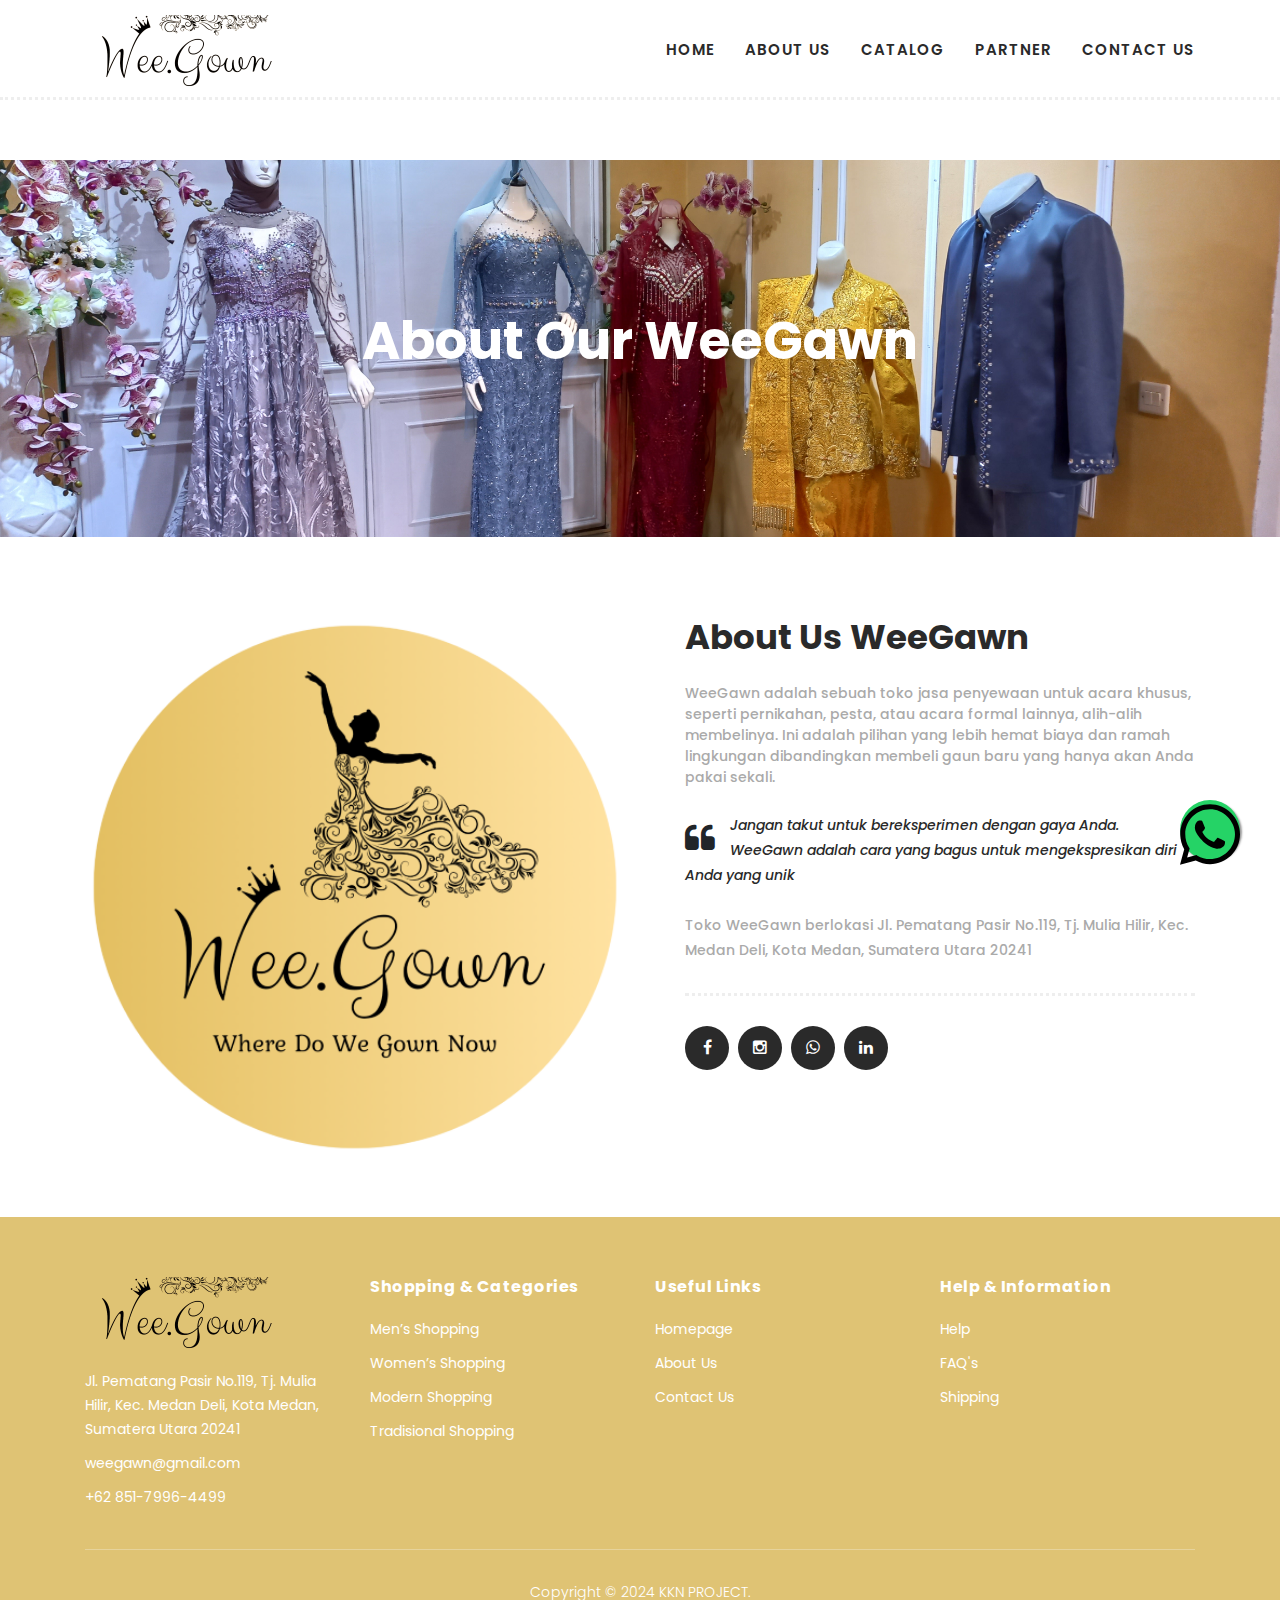
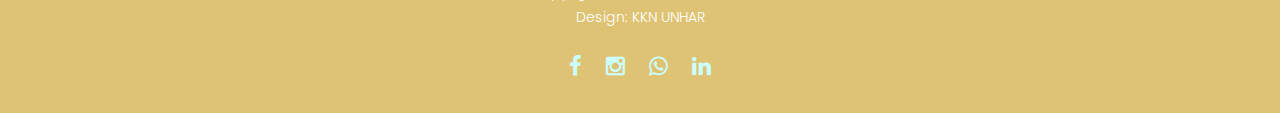
<file: about.html>
<!DOCTYPE html>
<html lang="en">
  <head>
    <meta charset="utf-8" />
    <meta name="viewport" content="width=device-width, initial-scale=1, shrink-to-fit=no" />
    <meta name="description" content="" />
    <meta name="author" content="" />
    <link href="https://fonts.googleapis.com/css?family=Poppins:100,200,300,400,500,600,700,800,900&display=swap" rel="stylesheet" />

    <title>WeeGawn - About Page</title>

    <!-- Additional CSS Files -->
    <link rel="stylesheet" type="text/css" href="assets/css/bootstrap.min.css" />

    <link rel="stylesheet" type="text/css" href="assets/css/font-awesome.css" />

    <link rel="stylesheet" href="assets/css/templatemo-hexashop.css" />

    <link rel="stylesheet" href="assets/css/owl-carousel.css" />

    <link rel="stylesheet" href="assets/css/lightbox.css" />
    <!--

TemplateMo 571 Hexashop

https://templatemo.com/tm-571-hexashop

-->
</head>

<body>
  <!-- ***** Preloader Start ***** -->
  <div id="preloader">
    <div class="jumper">
      <div></div>
      <div></div>
      <div></div>
    </div>
  </div>
  <!-- ***** Preloader End ***** -->

  <!-- ***** Header Area Start ***** -->
  <header class="header-area header-sticky">
    <div class="container">
      <div class="row">
        <div class="col-12">
          <nav class="main-nav">
            <!-- ***** Logo Start ***** -->
            <a href="index.html" class="logo">
              <img src="assets/images/wee-gown.png " />
            </a>
            <!-- ***** Logo End ***** -->
            <!-- ***** Menu Start ***** -->
            <ul class="nav">
              <li><a href="index.html">HOME</a></li>
              <li><a href="about.html">ABOUT US</a></li>
              <li><a href="catalog.html">CATALOG</a></li>
              <li><a href="partner.html">PARTNER</a></li>
              <li><a href="contact.html">CONTACT US</a></li>
            </ul>
            <a class="menu-trigger">
              <span>Menu</span>
            </a>
            <!-- ***** Menu End ***** -->
          </nav>
        </div>
      </div>
    </div>
  </header>
    <!-- ***** Header Area End ***** -->

    <!-- ***** Main Banner Area Start ***** -->
    <div class="page-heading about-page-heading" id="top">
      <div class="container">
        <div class="row">
          <div class="col-lg-12">
            <div class="inner-content">
              <h2>About Our WeeGawn</h2>
              <!-- <span>Awesome, clean &amp; creative HTML5 Template</span> -->
            </div>
          </div>
        </div>
      </div>
    </div>
    <!-- ***** Main Banner Area End ***** -->

    <!-- ***** About Area Starts ***** -->
    <div class="about-us">
      <div class="container">
        <div class="row">
          <div class="col-lg-6">
            <div class="left-image">
              <img src="assets/images/logo-awal(2).png" alt="" />
            </div>
          </div>
          <div class="col-lg-6">
            <div class="right-content">
              <h4>About Us WeeGawn</h4>
              <span>WeeGawn adalah sebuah toko jasa penyewaan untuk acara khusus, seperti pernikahan, pesta, atau acara formal lainnya, alih-alih membelinya. 
                Ini adalah pilihan yang lebih hemat biaya dan ramah lingkungan dibandingkan membeli gaun baru yang hanya akan Anda pakai sekali.</span>
              <div class="quote">
                <i class="fa fa-quote-left"></i>
                <p>Jangan takut untuk bereksperimen dengan gaya Anda. WeeGawn adalah cara yang bagus untuk mengekspresikan diri Anda yang unik</p>
              </div>
              <p>Toko WeeGawn berlokasi Jl. Pematang Pasir No.119, Tj. Mulia Hilir, Kec. Medan Deli, Kota Medan, Sumatera Utara 20241</p>
              <ul>
                <li>
                  <a href="#"><i class="fa fa-facebook"></i></a>
                </li>
                <li>
                  <a href="#"><i class="fa fa-instagram"></i></a>
                </li>
                <li>
                  <a href="#"><i class="fa fa-whatsapp"></i></a>
                </li>
                <li>
                  <a href="#"><i class="fa fa-linkedin"></i></a>
                </li>
              </ul>
            </div>
          </div>
        </div>
      </div>
    </div>
    <!-- ***** About Area Ends ***** -->

    <!-- ***** Footer Start ***** -->
    <footer>
      <div class="container">
        <div class="row">
          <div class="col-lg-3">
            <div class="first-item">
              <div class="logo">
                <img src="assets/images/wee-gown.png" />
              </div>
              <ul>
                <li><a href="https://maps.app.goo.gl/rirG2ctzhbzKxTHR8">Jl. Pematang Pasir No.119, Tj. Mulia Hilir, Kec. Medan Deli, Kota Medan, Sumatera Utara 20241</a></li>
                <li><a href="#">weegawn@gmail.com</a></li>
                <li><a href="https://api.whatsapp.com/send/?phone=6285179964499&text&type=phone_number&app_absent=0" target="_blank">+62 851-7996-4499</a></li>
              </ul>
            </div>
          </div>
          <div class="col-lg-3">
            <h4>Shopping &amp; Categories</h4>
            <ul>
              <li><a href="#men">Men’s Shopping</a></li>
              <li><a href="#women">Women’s Shopping</a></li>
              <li><a href="#kids">Modern Shopping</a></li>
              <li><a href="#kids">Tradisional Shopping</a></li>
            </ul>
          </div>
          <div class="col-lg-3">
            <h4>Useful Links</h4>
            <ul>
              <li><a href="index.html">Homepage</a></li>
              <li><a href="about.html">About Us</a></li>
              <li><a href="contact.html">Contact Us</a></li>
            </ul>
          </div>
          <div class="col-lg-3">
            <h4>Help &amp; Information</h4>
            <ul>
              <li><a href="contact.html">Help</a></li>
              <li><a href="contact.html">FAQ's</a></li>
              <li><a href="catalog.html">Shipping</a></li>
            </ul>
          </div>
          <div class="col-lg-12">
            <div class="under-footer">
              <p>
                Copyright © 2024 KKN PROJECT.

                <br />Design: <a>KKN UNHAR</a>
              </p>
              <ul>
                <li>
                  <a href="#"><i class="fa fa-facebook"></i></a>
                </li>
                <li>
                  <a href="https://www.instagram.com/wee.gown?igsh=cGxmZmxmYzhxMGd0"><i class="fa fa-instagram"></i></a>
                </li>
                <li>
                  <a href="https://api.whatsapp.com/send/?phone=6285179964499&text&type=phone_number&app_absent=0"><i class="fa fa-whatsapp"></i></a>
                </li>
                <li>
                <a href="https://linktr.ee/Weegown?fbclid=PAZXh0bgNhZW0CMTEAAaZWy66x7xFFEFNau57qbB47Sq2oNMMKfBfuU5vqjEt7acwDAZ7iPkcb8e0_aem_AXRjvCaaxSpl3d28uSumA6HbB3FaQvGPUkQS3UKwp6x8j-VqqGkfjn5S7iseCXG8mYyvWidROnG7P_nLDgd9RieL"><i class="fa fa-linkedin"></i></a>
              </li>
              </ul>
            </div>
          </div>
        </div>
      </div>
    </footer>
    <!-- ***** Footer Start ***** -->
    
    <a href="https://api.whatsapp.com/send/?phone=6285179964499&text&type=phone_number&app_absent=0" class="whatsapp_float" target="_blank"><img src="assets/images/whatsapp.svg" class="whasapp-icon" alt=""></a>
    <link rel="stylesheet" href="assets/css/style.css">

    <!-- jQuery -->
    <script src="assets/js/jquery-2.1.0.min.js"></script>

    <!-- Bootstrap -->
    <script src="assets/js/popper.js"></script>
    <script src="assets/js/bootstrap.min.js"></script>

    <!-- Plugins -->
    <script src="assets/js/owl-carousel.js"></script>
    <script src="assets/js/accordions.js"></script>
    <script src="assets/js/datepicker.js"></script>
    <script src="assets/js/scrollreveal.min.js"></script>
    <script src="assets/js/waypoints.min.js"></script>
    <script src="assets/js/jquery.counterup.min.js"></script>
    <script src="assets/js/imgfix.min.js"></script>
    <script src="assets/js/slick.js"></script>
    <script src="assets/js/lightbox.js"></script>
    <script src="assets/js/isotope.js"></script>

    <!-- Global Init -->
    <script src="assets/js/custom.js"></script>

    <script>
      $(function () {
        var selectedClass = "";
        $("p").click(function () {
          selectedClass = $(this).attr("data-rel");
          $("#portfolio").fadeTo(50, 0.1);
          $("#portfolio div")
            .not("." + selectedClass)
            .fadeOut();
          setTimeout(function () {
            $("." + selectedClass).fadeIn();
            $("#portfolio").fadeTo(50, 1);
          }, 500);
        });
      });
    </script>
  </body>
</html>
</file>
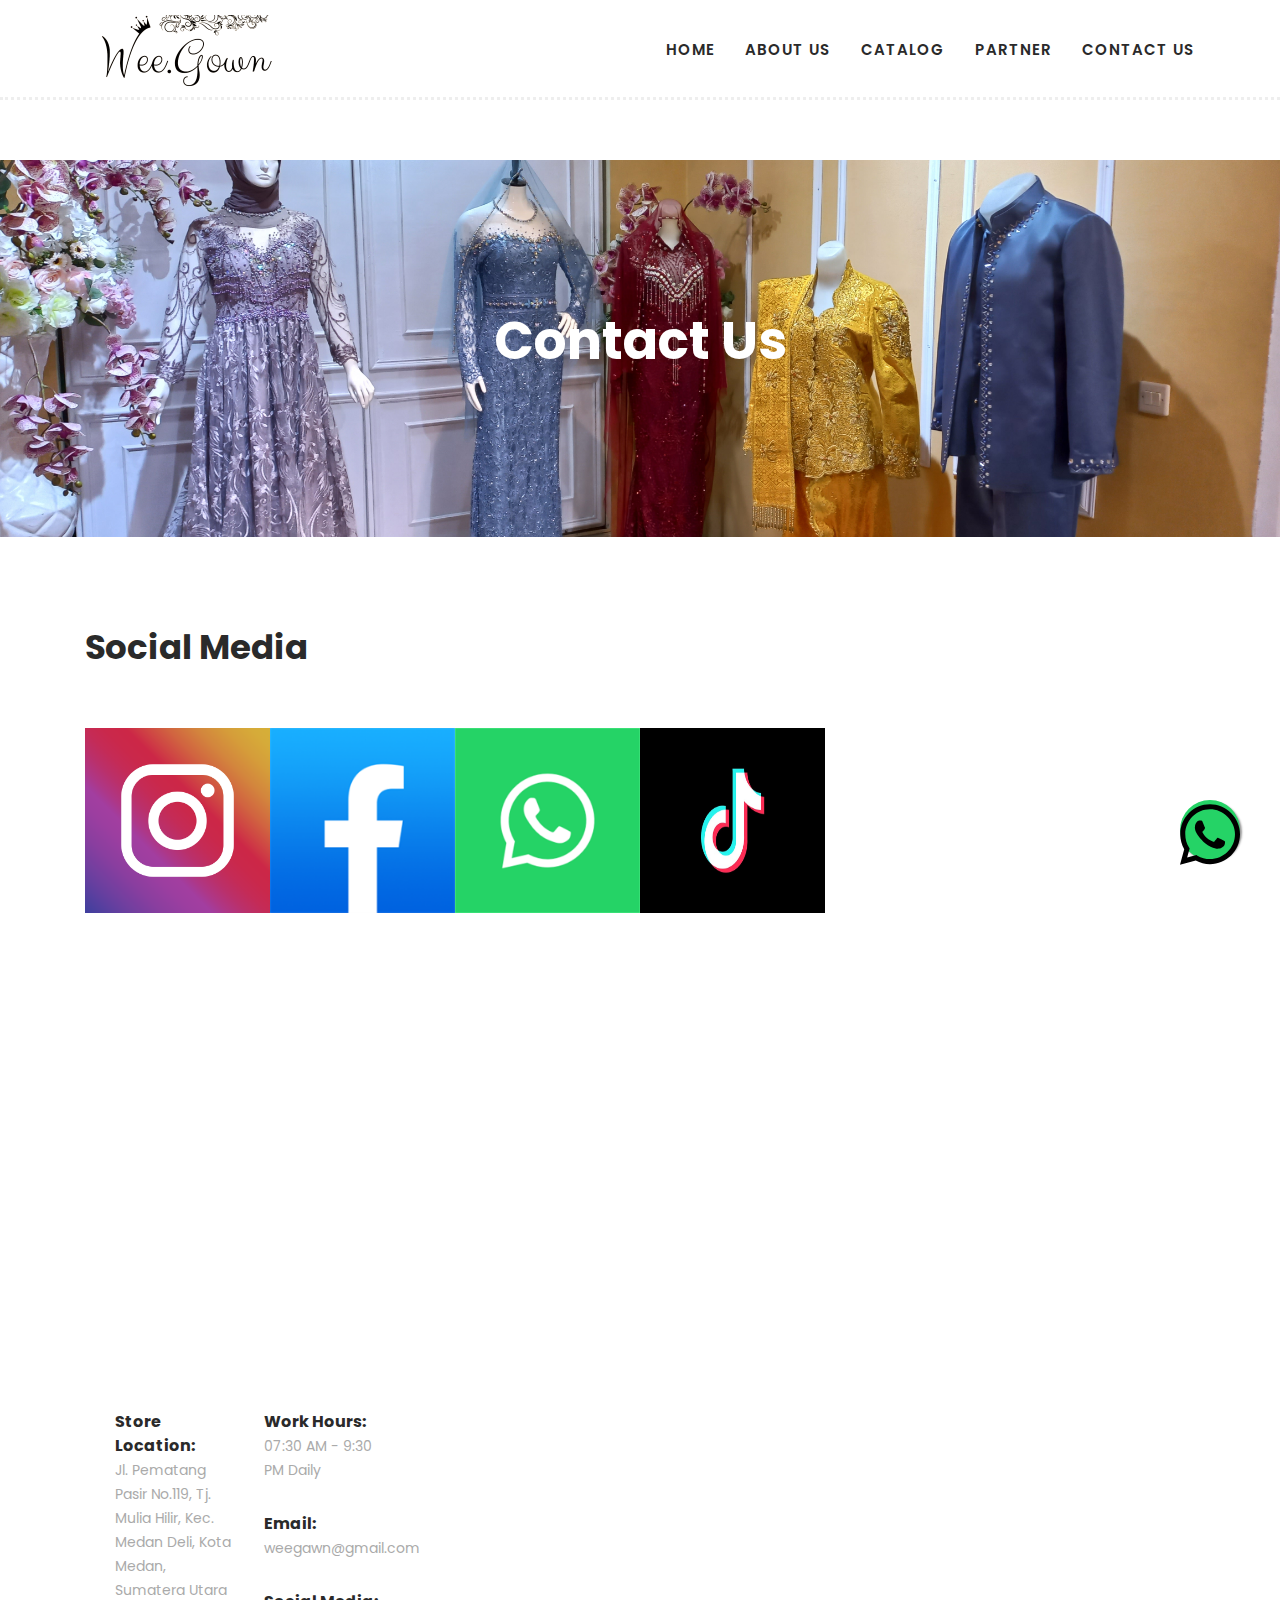
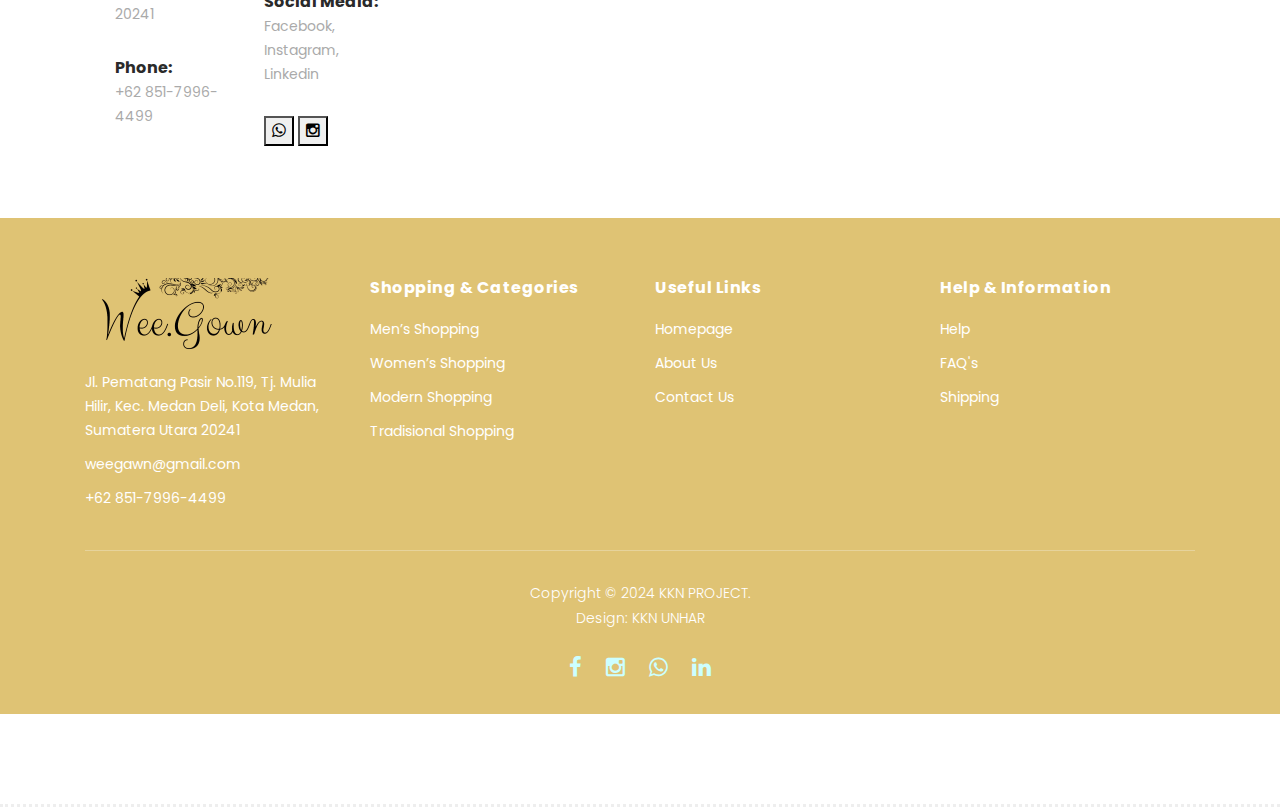
<file: contact.html>
<!DOCTYPE html>
<html lang="en">

  <head>

    <meta charset="utf-8">
    <meta name="viewport" content="width=device-width, initial-scale=1, shrink-to-fit=no">
    <meta name="description" content="">
    <meta name="author" content="">
    <link href="https://fonts.googleapis.com/css?family=Poppins:100,200,300,400,500,600,700,800,900&display=swap" rel="stylesheet">

    <title>WeeGawn - Contact Page</title>


    <!-- Additional CSS Files -->
    <link rel="stylesheet" type="text/css" href="assets/css/bootstrap.min.css">

    <link rel="stylesheet" type="text/css" href="assets/css/font-awesome.css">

    <link rel="stylesheet" href="assets/css/templatemo-hexashop.css">

    <link rel="stylesheet" href="assets/css/owl-carousel.css">

    <link rel="stylesheet" href="assets/css/lightbox.css">
  
<!--

TemplateMo 571 Hexashop

https://templatemo.com/tm-571-hexashop

-->
</head>

<body>
  <!-- ***** Preloader Start ***** -->
  <div id="preloader">
    <div class="jumper">
      <div></div>
      <div></div>
      <div></div>
    </div>
  </div>
  <!-- ***** Preloader End ***** -->

  <!-- ***** Header Area Start ***** -->
  <header class="header-area header-sticky">
    <div class="container">
      <div class="row">
        <div class="col-12">
          <nav class="main-nav">
            <!-- ***** Logo Start ***** -->
            <a href="index.html" class="logo">
              <img src="assets/images/wee-gown.png " />
            </a>
            <!-- ***** Logo End ***** -->
            <!-- ***** Menu Start ***** -->
            <ul class="nav">
              <li><a href="index.html">HOME</a></li>
              <li><a href="about.html">ABOUT US</a></li>
              <li><a href="catalog.html">CATALOG</a></li>
              <li><a href="partner.html">PARTNER</a></li>
              <li><a href="contact.html">CONTACT US</a></li>
            </ul>
            <a class="menu-trigger">
              <span>Menu</span>
            </a>
            <!-- ***** Menu End ***** -->
          </nav>
        </div>
      </div>
    </div>
  </header>
    <!-- ***** Header Area End ***** -->

    <!-- ***** Main Banner Area Start ***** -->
    <div class="page-heading about-page-heading" id="top">
        <div class="container">
            <div class="row">
                <div class="col-lg-12">
                    <div class="inner-content">
                        <h2>Contact Us</h2>
                    </div>
                </div>
            </div>
        </div>
    </div>
    <!-- ***** Main Banner Area End ***** -->

    <!-- ***** Social Area Starts ***** -->
<section class="section" id="social">
  <div class="container">
      <div class="row">
          <div class="col-lg-12">
              <div class="section-heading">
                  <h2>Social Media</h2>
              </div>
          </div>
      </div>
  </div>
  <div class="container">
      <div class="row images">
          <div class="col-2">
              <div class="thumb">
                  <div class="icon">
                      <a href="http://instagram.com">
                          <h6>Instagram</h6>
                          <i class="fa fa-instagram"></i>
                      </a>
                  </div>
                  <img src="assets/images/instagram.webp" alt="">
              </div>
          </div>
          <div class="col-2">
              <div class="thumb">
                  <div class="icon">
                      <a href="http://instagram.com">
                          <h6>Facebook</h6>
                          <i class="fa fa-facebook"></i>
                      </a>
                  </div>
                  <img src="assets/images/facebook.png" alt="">
              </div>
          </div>
          <div class="col-2">
              <div class="thumb">
                  <div class="icon">
                      <a href="http://instagram.com">
                          <h6>whatsapp</h6>
                          <i class="fa fa-whatsapp"></i>
                      </a>
                  </div>
                  <img src="assets/images/whatsapp.png" alt="">
              </div>
          </div>
          <div class="col-2">
              <div class="thumb">
                  <div class="icon">
                      <a href="http://instagram.com">
                          <h6>Tiktok</h6>
                          <i class="fab fa-tiktok"></i>
                      </a>
                  </div>
                  <img src="assets/images/tiktok.jpg" alt="" width="200" height="185">
              </div>
          </div>
    <!-- ***** Social Area Ends ***** -->
    
    <!-- ***** Subscribe Area Starts ***** -->
    <div class="subscribe">
        <div class="container">
            <div class="row">
                <div class="col-lg-12">
                  <div id="map">
                    <!-- <iframe src="https://www.google.com/maps/place/Wee+Gown+sewa+gaun+pengantin/@3.6451316,98.670297,17z/data=!3m1!4b1!4m6!3m5!1s0x303133001dc67a25:0x320e98dd9ea855b!8m2!3d3.6451316!4d98.670297!16s%2Fg%2F11lcmgtqr8?entry=ttu" width="100%" height="400px" frameborder="0" style="border:0" allowfullscreen></iframe> -->
                    <iframe src="https://www.google.com/maps/embed?pb=!1m18!1m12!1m3!1d3981.746754436293!2d98.670297!3d3.645131599999999!2m3!1f0!2f0!3f0!3m2!1i1024!2i768!4f13.1!3m3!1m2!1s0x303133001dc67a25%3A0x320e98dd9ea855b!2sWee%20Gown%20sewa%20gaun%20pengantin!5e0!3m2!1sid!2sid!4v1714319885815!5m2!1sid!2sid"width="100%" height="400px" frameborder="0" style="border:0" allowfullscreen="" loading="lazy" referrerpolicy="no-referrer-when-downgrade"></iframe>
                    <!-- You can simply copy and paste "Embed a map" code from Google Maps for any location. -->
                    
                  </div>
            </div>
                </div>
                <div class="col-lg-4">
                    <div class="row">
                        <div class="col-6">
                            <ul>
                                <li>Store Location:<br><span>Jl. Pematang Pasir No.119, Tj. Mulia Hilir, Kec. Medan Deli, Kota Medan, Sumatera Utara 20241</span></li>
                                <li>Phone:<br><span>+62 851-7996-4499</span></li>
                            </ul>
                        </div>
                        <div class="col-6">
                            <ul>
                                <li>Work Hours:<br><span>07:30 AM - 9:30 PM Daily</span></li>
                                <li>Email:<br><span>weegawn@gmail.com</span></li>
                                <li>Social Media:<br><span><a href="#">Facebook</a>, <a href="#">Instagram</a>, <a href="#">Linkedin</a></span></li>
                                <button type="submit" id="form-submit" class="main-dark-button"><i class="fa fa-whatsapp"></i></button>
                                <button type="submit" id="form-submit" class="main-dark-button"><i class="fa fa-instagram"></i></button>
                        </div>
                        </div>
                    </div>
                </div>
            </div>
        </div>
    </div>
    <!-- ***** Subscribe Area Ends ***** -->

    <!-- ***** Footer Start ***** -->
    <footer>
      <div class="container">
        <div class="row">
          <div class="col-lg-3">
            <div class="first-item">
              <div class="logo">
                <img src="assets/images/wee-gown.png" />
              </div>
              <ul>
                <li><a href="https://maps.app.goo.gl/rirG2ctzhbzKxTHR8">Jl. Pematang Pasir No.119, Tj. Mulia Hilir, Kec. Medan Deli, Kota Medan, Sumatera Utara 20241</a></li>
                <li><a href="#">weegawn@gmail.com</a></li>
                <li><a href="https://api.whatsapp.com/send/?phone=6285179964499&text&type=phone_number&app_absent=0" target="_blank">+62 851-7996-4499</a></li>
              </ul>
            </div>
          </div>
          <div class="col-lg-3">
            <h4>Shopping &amp; Categories</h4>
            <ul>
              <li><a href="#men">Men’s Shopping</a></li>
              <li><a href="#women">Women’s Shopping</a></li>
              <li><a href="#kids">Modern Shopping</a></li>
              <li><a href="#kids">Tradisional Shopping</a></li>
            </ul>
          </div>
          <div class="col-lg-3">
            <h4>Useful Links</h4>
            <ul>
              <li><a href="index.html">Homepage</a></li>
              <li><a href="about.html">About Us</a></li>
              <li><a href="contact.html">Contact Us</a></li>
            </ul>
          </div>
          <div class="col-lg-3">
            <h4>Help &amp; Information</h4>
            <ul>
              <li><a href="contact.html">Help</a></li>
              <li><a href="contact.html">FAQ's</a></li>
              <li><a href="catalog.html">Shipping</a></li>
            </ul>
          </div>
          <div class="col-lg-12">
            <div class="under-footer">
              <p>
                Copyright © 2024 KKN PROJECT.

                <br />Design: <a>KKN UNHAR</a>
              </p>
              <ul>
                <li>
                  <a href="#"><i class="fa fa-facebook"></i></a>
                </li>
                <li>
                  <a href="https://www.instagram.com/wee.gown?igsh=cGxmZmxmYzhxMGd0"><i class="fa fa-instagram"></i></a>
                </li>
                <li>
                  <a href="https://api.whatsapp.com/send/?phone=6285179964499&text&type=phone_number&app_absent=0"><i class="fa fa-whatsapp"></i></a>
                </li>
                <li>
                <a href="https://linktr.ee/Weegown?fbclid=PAZXh0bgNhZW0CMTEAAaZWy66x7xFFEFNau57qbB47Sq2oNMMKfBfuU5vqjEt7acwDAZ7iPkcb8e0_aem_AXRjvCaaxSpl3d28uSumA6HbB3FaQvGPUkQS3UKwp6x8j-VqqGkfjn5S7iseCXG8mYyvWidROnG7P_nLDgd9RieL"><i class="fa fa-linkedin"></i></a>
              </li>
              </ul>
            </div>
          </div>
        </div>
      </div>
    </footer>
    <!-- ***** Footer Start ***** -->

    <a href="https://api.whatsapp.com/send/?phone=6285179964499&text&type=phone_number&app_absent=0" class="whatsapp_float" target="_blank"><img src="assets/images/whatsapp.svg" class="whasapp-icon" alt=""></a>
    <link rel="stylesheet" href="assets/css/style.css">

    
    

    <!-- jQuery -->
    <script src="assets/js/jquery-2.1.0.min.js"></script>

    <!-- Bootstrap -->
    <script src="assets/js/popper.js"></script>
    <script src="assets/js/bootstrap.min.js"></script>

    <!-- Plugins -->
    <script src="assets/js/owl-carousel.js"></script>
    <script src="assets/js/accordions.js"></script>
    <script src="assets/js/datepicker.js"></script>
    <script src="assets/js/scrollreveal.min.js"></script>
    <script src="assets/js/waypoints.min.js"></script>
    <script src="assets/js/jquery.counterup.min.js"></script>
    <script src="assets/js/imgfix.min.js"></script> 
    <script src="assets/js/slick.js"></script> 
    <script src="assets/js/lightbox.js"></script> 
    <script src="assets/js/isotope.js"></script> 
    
    <!-- Global Init -->
    <script src="assets/js/custom.js"></script>

    <script>

        $(function() {
            var selectedClass = "";
            $("p").click(function(){
            selectedClass = $(this).attr("data-rel");
            $("#portfolio").fadeTo(50, 0.1);
                $("#portfolio div").not("."+selectedClass).fadeOut();
            setTimeout(function() {
              $("."+selectedClass).fadeIn();
              $("#portfolio").fadeTo(50, 1);
            }, 500);
                
            });
        });

    </script>

  </body>

</html>
</file>
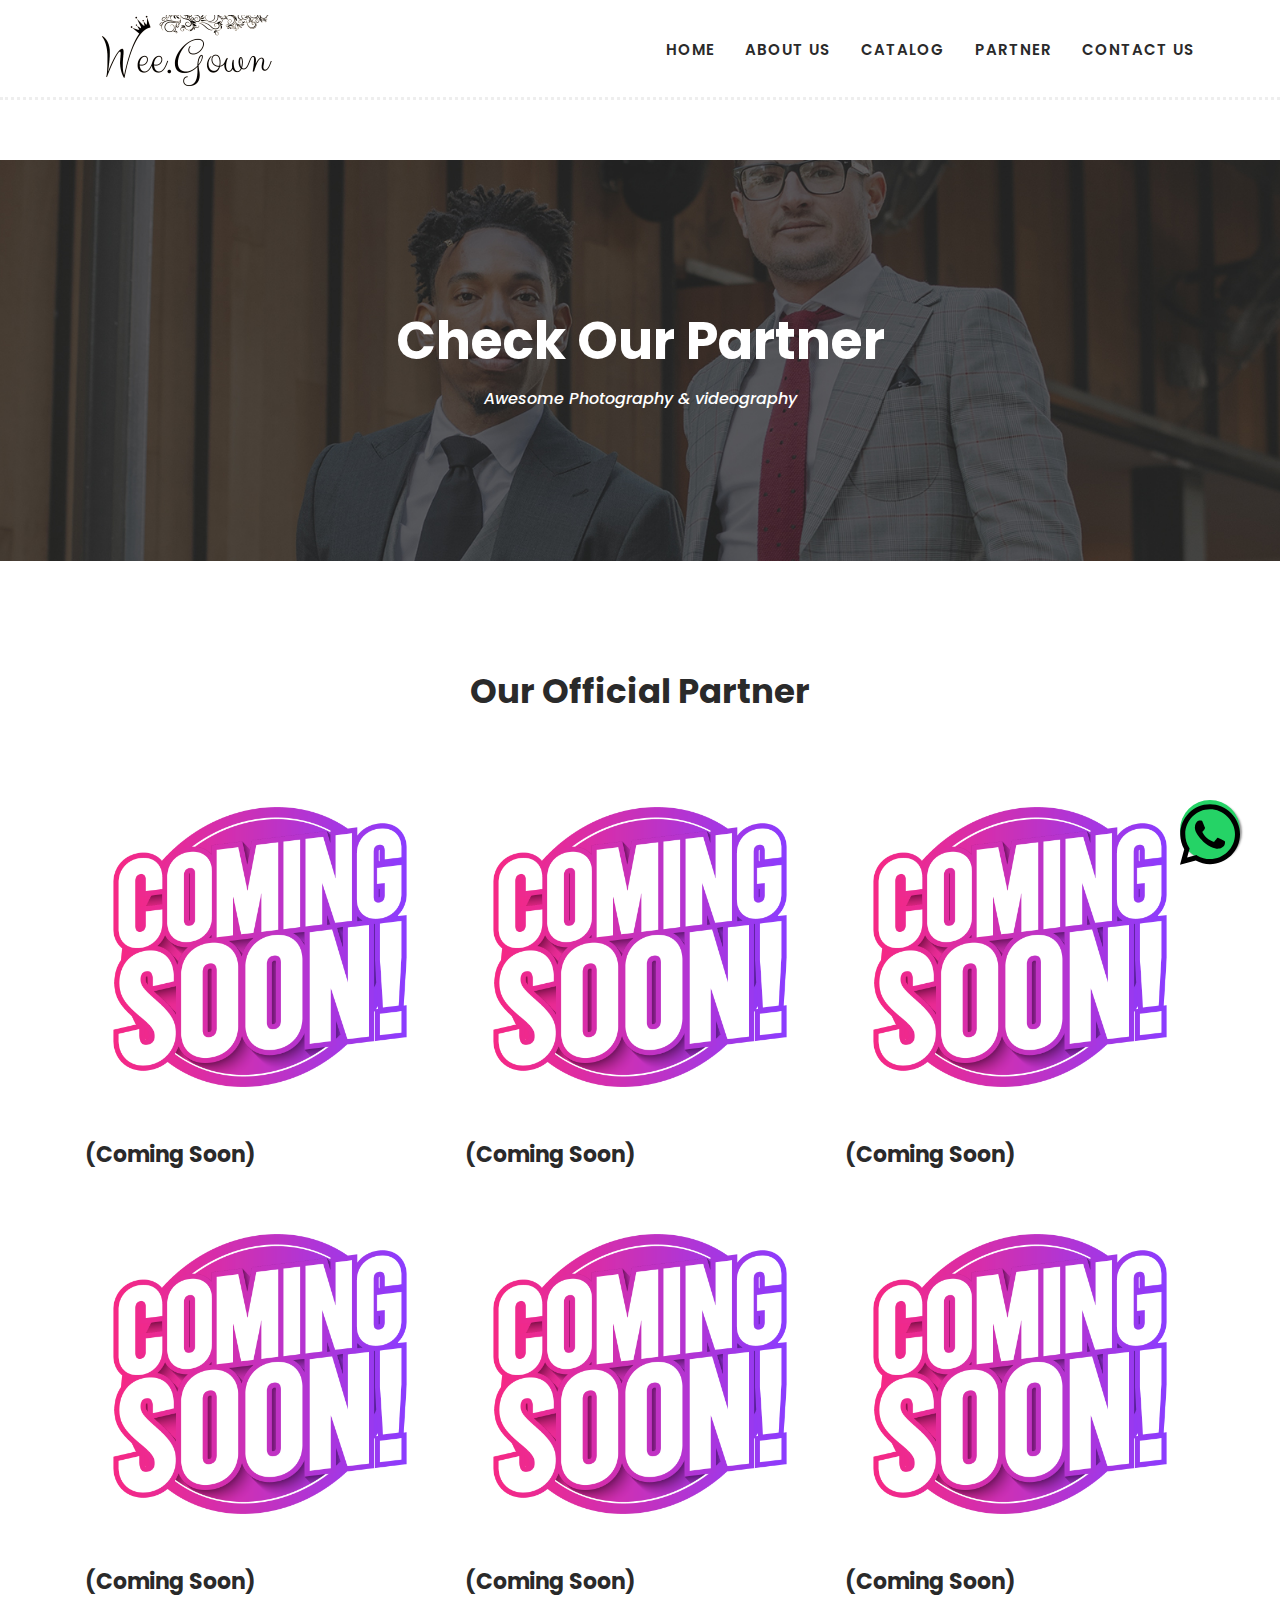
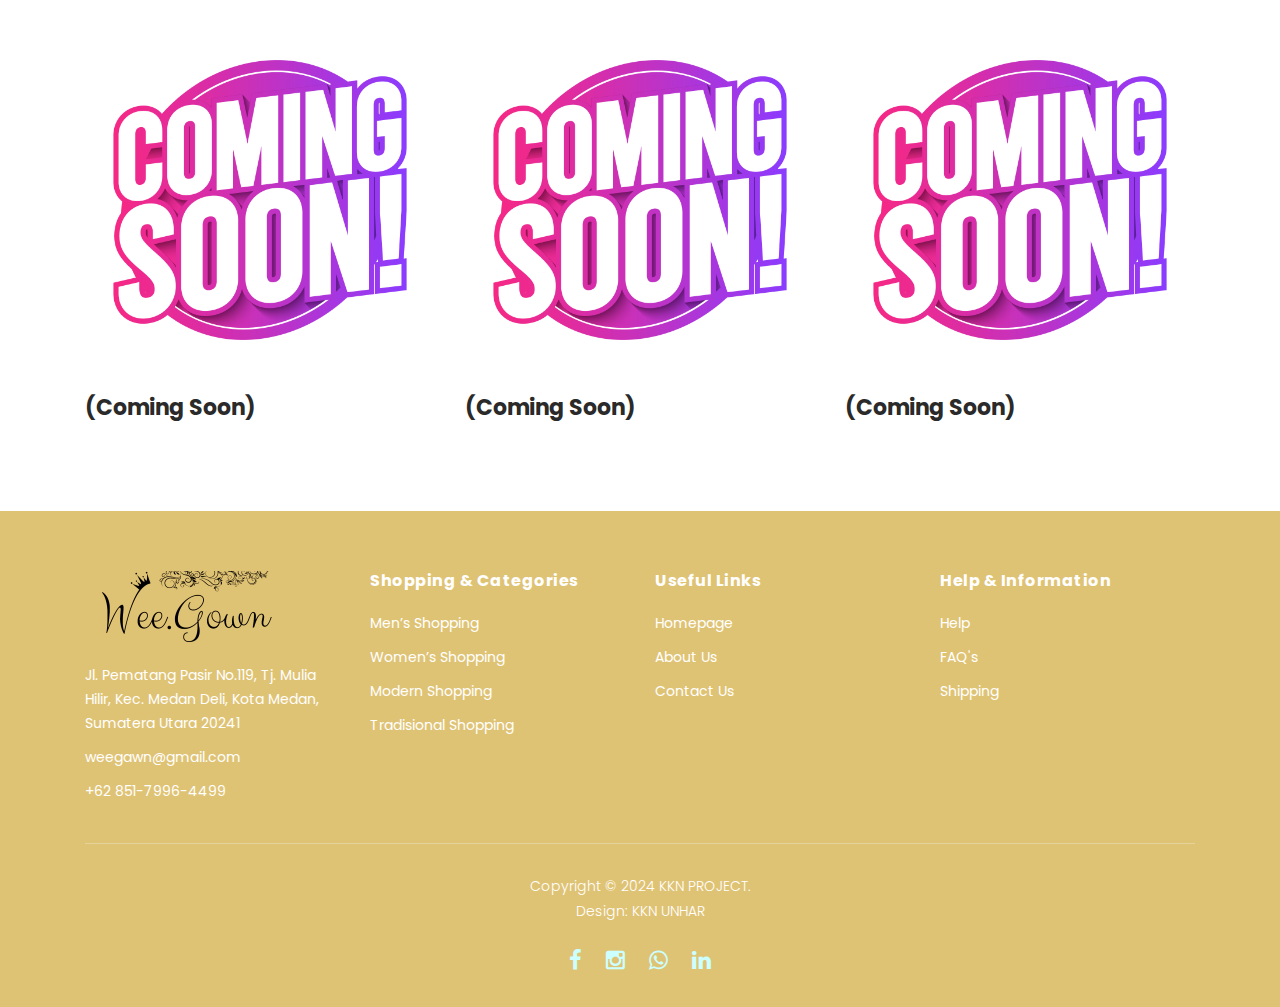
<file: partner.html>
<!DOCTYPE html>
<html lang="en">
  <head>
    <meta charset="utf-8" />
    <meta name="viewport" content="width=device-width, initial-scale=1, shrink-to-fit=no" />
    <meta name="description" content="" />
    <meta name="author" content="" />
    <link href="https://fonts.googleapis.com/css?family=Poppins:100,200,300,400,500,600,700,800,900&display=swap" rel="stylesheet" />

    <title>wee-gown</title>

    <!-- Additional CSS Files -->
    <link rel="stylesheet" type="text/css" href="assets/css/bootstrap.min.css" />

    <link rel="stylesheet" type="text/css" href="assets/css/font-awesome.css" />

    <link rel="stylesheet" href="assets/css/templatemo-hexashop.css" />

    <link rel="stylesheet" href="assets/css/owl-carousel.css" />

    <link rel="stylesheet" href="assets/css/lightbox.css" />
    <!--

TemplateMo 571 Hexashop

https://templatemo.com/tm-571-hexashop

-->
  </head>

  <body>
    <!-- ***** Preloader Start ***** -->
    <div id="preloader">
      <div class="jumper">
        <div></div>
        <div></div>
        <div></div>
      </div>
    </div>
    <!-- ***** Preloader End ***** -->

        <!-- ***** Header Area Start ***** -->
    <header class="header-area header-sticky">
      <div class="container">
        <div class="row">
          <div class="col-12">
            <nav class="main-nav">
              <!-- ***** Logo Start ***** -->
              <a href="index.html" class="logo">
                <img src="assets/images/wee-gown.png " />
              </a>
              <!-- ***** Logo End ***** -->
              <!-- ***** Menu Start ***** -->
              <ul class="nav">
                <li><a href="index.html">HOME</a></li>
                <li><a href="about.html">ABOUT US</a></li>
                <li><a href="catalog.html">CATALOG</a></li>
                <li><a href="partner.html">PARTNER</a></li>
                <li><a href="contact.html">CONTACT US</a></li>
              </ul>
              <a class="menu-trigger">
                <span>Menu</span>
              </a>
              <!-- ***** Menu End ***** -->
            </nav>
          </div>
        </div>
      </div>
    </header>
    <!-- ***** Header Area End ***** -->

    <!-- ***** Main Banner Area Start ***** -->
    <div class="page-heading" id="top">
      <div class="container">
        <div class="row">
          <div class="col-lg-12">
            <div class="inner-content">
              <h2>Check Our Partner</h2>
              <span>Awesome Photography & videography</span>
            </div>
          </div>
        </div>
      </div>
    </div>
    <!-- ***** Main Banner Area End ***** -->

    <!-- ***** Products Area Starts ***** -->
    <section class="section" id="products">
      <div class="container">
        <div class="row">
          <div class="col-lg-12">
            <div class="section-heading">
              <h2>Our Official Partner</h2>
            </div>
          </div>
        </div>
      </div>
      <div class="container">
        <div class="row">
          <div class="col-lg-4">
            <div class="item">
              <div class="thumb">
                <div class="hover-content">
                  <ul>
                    <li>
                      <!-- <a href="single-product.html"><i class="fa fa-eye"></i></a> -->
                    </li>
                    <li>
                      <!-- <a href="single-product.html"><i class="fa fa-star"></i></a> -->
                    </li>
                    <li>
                      <!-- <a href="single-product.html"><i class="fa fa-shopping-cart"></i></a> -->
                    </li>
                  </ul>
                </div>
                <img src="assets/images/comingsoon.png" alt="" />
              </div>
              <div class="down-content">
                <h4>(Coming Soon)</h4>
                <!-- <span>Rp. 100.000</span> -->
                <!-- <ul class="stars">
                  <li><i class="fa fa-star"></i></li>
                  <li><i class="fa fa-star"></i></li>
                  <li><i class="fa fa-star"></i></li>
                  <li><i class="fa fa-star"></i></li>
                  <li><i class="fa fa-star"></i></li>
                </ul> -->
              </div>
            </div>
          </div>
          <div class="col-lg-4">
            <div class="item">
              <div class="thumb">
                <div class="hover-content">
                  <ul>
                    <li>
                      <!-- <a href="single-product.html"><i class="fa fa-eye"></i></a> -->
                    </li>
                    <li>
                      <!-- <a href="single-product.html"><i class="fa fa-star"></i></a> -->
                    </li>
                    <li>
                      <!-- <a href="single-product.html"><i class="fa fa-shopping-cart"></i></a> -->
                    </li>
                  </ul>
                </div>
                <img src="assets/images/comingsoon.png" alt="" />
              </div>
              <div class="down-content">
                <h4>(Coming Soon)</h4>
                <!-- <span>Rp. 100.000</span> -->
                <ul class="stars">
                  <!-- <li><i class="fa fa-star"></i></li>
                  <li><i class="fa fa-star"></i></li>
                  <li><i class="fa fa-star"></i></li>
                  <li><i class="fa fa-star"></i></li>
                  <li><i class="fa fa-star"></i></li>
                </ul> -->
              </div>
            </div>
          </div>
          <div class="col-lg-4">
            <div class="item">
              <div class="thumb">
                <div class="hover-content">
                  <ul>
                    <li>
                      <!-- <a href="single-product.html"><i class="fa fa-eye"></i></a> -->
                    </li>
                    <li>
                      <!-- <a href="single-product.html"><i class="fa fa-star"></i></a> -->
                    </li>
                    <li>
                      <!-- <a href="single-product.html"><i class="fa fa-shopping-cart"></i></a> -->
                    </li>
                  </ul>
                </div>
                <img src="assets/images/comingsoon.png" alt="" />
              </div>
              <div class="down-content">
                <h4>(Coming Soon)</h4>
                <!-- <span>Rp. 100.000</span> -->
                <!-- <ul class="stars">
                  <li><i class="fa fa-star"></i></li>
                  <li><i class="fa fa-star"></i></li>
                  <li><i class="fa fa-star"></i></li>
                  <li><i class="fa fa-star"></i></li>
                  <li><i class="fa fa-star"></i></li>
                </ul> -->
              </div>
            </div>
          </div>
          <div class="col-lg-4">
            <div class="item">
              <div class="thumb">
                <div class="hover-content">
                  <ul>
                    <li>
                      <!-- <a href="single-product.html"><i class="fa fa-eye"></i></a> -->
                    </li>
                    <li>
                      <!-- <a href="single-product.html"><i class="fa fa-star"></i></a> -->
                    </li>
                    <li>
                      <!-- <a href="single-product.html"><i class="fa fa-shopping-cart"></i></a> -->
                    </li>
                  </ul>
                </div>
                <img src="assets/images/comingsoon.png" alt="" />
              </div>
              <div class="down-content">
                <h4>(Coming Soon)</h4>
                <!-- <span>Rp. 100.000</span> -->
                <!-- <ul class="stars">
                  <li><i class="fa fa-star"></i></li>
                  <li><i class="fa fa-star"></i></li>
                  <li><i class="fa fa-star"></i></li>
                  <li><i class="fa fa-star"></i></li>
                  <li><i class="fa fa-star"></i></li>
                </ul> -->
              </div>
            </div>
          </div>
          <div class="col-lg-4">
            <div class="item">
              <div class="thumb">
                <div class="hover-content">
                  <ul>
                    <li>
                      <!-- <a href="single-product.html"><i class="fa fa-eye"></i></a> -->
                    </li>
                    <li>
                      <!-- <a href="single-product.html"><i class="fa fa-star"></i></a> -->
                    </li>
                    <li>
                      <!-- <a href="single-product.html"><i class="fa fa-shopping-cart"></i></a> -->
                    </li>
                  </ul>
                </div>
                <img src="assets/images/comingsoon.png" alt="" />
              </div>
              <div class="down-content">
                <h4>(Coming Soon)</h4>
                <!-- <span>Rp. 100.000</span> -->
                <!-- <ul class="stars">
                  <li><i class="fa fa-star"></i></li>
                  <li><i class="fa fa-star"></i></li>
                  <li><i class="fa fa-star"></i></li>
                  <li><i class="fa fa-star"></i></li>
                  <li><i class="fa fa-star"></i></li>
                </ul> -->
              </div>
            </div>
          </div>
          <div class="col-lg-4">
            <div class="item">
              <div class="thumb">
                <div class="hover-content">
                  <ul>
                    <li>
                      <!-- <a href="single-product.html"><i class="fa fa-eye"></i></a> -->
                    </li>
                    <li>
                      <!-- <a href="single-product.html"><i class="fa fa-star"></i></a> -->
                    </li>
                    <li>
                      <!-- <a href="single-product.html"><i class="fa fa-shopping-cart"></i></a> -->
                    </li>
                  </ul>
                </div>
                <img src="assets/images/comingsoon.png" alt="" />
              </div>
              <div class="down-content">
                <h4>(Coming Soon)</h4>
                <!-- <span>Rp. 100.000</span> -->
                <!-- <ul class="stars">
                  <li><i class="fa fa-star"></i></li>
                  <li><i class="fa fa-star"></i></li>
                  <li><i class="fa fa-star"></i></li>
                  <li><i class="fa fa-star"></i></li>
                  <li><i class="fa fa-star"></i></li>
                </ul> -->
              </div>
            </div>
          </div>
          <div class="col-lg-4">
            <div class="item">
              <div class="thumb">
                <div class="hover-content">
                  <ul>
                    <li>
                      <!-- <a href="single-product.html"><i class="fa fa-eye"></i></a> -->
                    </li>
                    <li>
                      <!-- <a href="single-product.html"><i class="fa fa-star"></i></a> -->
                    </li>
                    <li>
                      <!-- <a href="single-product.html"><i class="fa fa-shopping-cart"></i></a> -->
                    </li>
                  </ul>
                </div>
                <img src="assets/images/comingsoon.png" alt="" />
              </div>
              <div class="down-content">
                <h4>(Coming Soon)</h4>
                <!-- <span>Rp. 100.000</span> -->
                <!-- <ul class="stars">
                  <li><i class="fa fa-star"></i></li>
                  <li><i class="fa fa-star"></i></li>
                  <li><i class="fa fa-star"></i></li>
                  <li><i class="fa fa-star"></i></li>
                  <li><i class="fa fa-star"></i></li>
                </ul> -->
              </div>
            </div>
          </div>
          <div class="col-lg-4">
            <div class="item">
              <div class="thumb">
                <div class="hover-content">
                  <ul>
                    <li>
                      <!-- <a href="single-product.html"><i class="fa fa-eye"></i></a> -->
                    </li>
                    <li>
                      <!-- <a href="single-product.html"><i class="fa fa-star"></i></a> -->
                    </li>
                    <li>
                      <!-- <a href="single-product.html"><i class="fa fa-shopping-cart"></i></a> -->
                    </li>
                  </ul>
                </div>
                <img src="assets/images/comingsoon.png" alt="" />
              </div>
              <div class="down-content">
                <h4>(Coming Soon)</h4>
                <!-- <span>Rp. 100.000</span> -->
                <!-- <ul class="stars">
                  <li><i class="fa fa-star"></i></li>
                  <li><i class="fa fa-star"></i></li>
                  <li><i class="fa fa-star"></i></li>
                  <li><i class="fa fa-star"></i></li>
                  <li><i class="fa fa-star"></i></li>
                </ul> -->
              </div>
            </div>
          </div>
          <div class="col-lg-4">
            <div class="item">
              <div class="thumb">
                <div class="hover-content">
                  <ul>
                    <li>
                      <!-- <a href="single-product.html"><i class="fa fa-eye"></i></a> -->
                    </li>
                    <li>
                      <!-- <a href="single-product.html"><i class="fa fa-star"></i></a> -->
                    </li>
                    <li>
                      <!-- <a href="single-product.html"><i class="fa fa-shopping-cart"></i></a> -->
                    </li>
                  </ul>
                </div>
                <img src="assets/images/comingsoon.png" alt="" />
              </div>
              <div class="down-content">
                <h4>(Coming Soon)</h4>
                <!-- <span>Rp. 100.000</span> -->
                <!-- <ul class="stars">
                  <li><i class="fa fa-star"></i></li>
                  <li><i class="fa fa-star"></i></li>
                  <li><i class="fa fa-star"></i></li>
                  <li><i class="fa fa-star"></i></li>
                  <li><i class="fa fa-star"></i></li>
                </ul> -->
              </div>
            </div>
          </div>
        </div>
      </div>
    </section>
    
    <!-- ***** Products Area Ends ***** -->

    <!-- ***** Footer Start ***** -->
    <footer>
      <div class="container">
        <div class="row">
          <div class="col-lg-3">
            <div class="first-item">
              <div class="logo">
                <img src="assets/images/wee-gown.png" />
              </div>
              <ul>
                <li><a href="https://maps.app.goo.gl/rirG2ctzhbzKxTHR8">Jl. Pematang Pasir No.119, Tj. Mulia Hilir, Kec. Medan Deli, Kota Medan, Sumatera Utara 20241</a></li>
                <li><a href="#">weegawn@gmail.com</a></li>
                <li><a href="https://api.whatsapp.com/send/?phone=6285179964499&text&type=phone_number&app_absent=0" target="_blank">+62 851-7996-4499</a></li>
              </ul>
            </div>
          </div>
          <div class="col-lg-3">
            <h4>Shopping &amp; Categories</h4>
            <ul>
              <li><a href="#men">Men’s Shopping</a></li>
              <li><a href="#women">Women’s Shopping</a></li>
              <li><a href="#kids">Modern Shopping</a></li>
              <li><a href="#kids">Tradisional Shopping</a></li>
            </ul>
          </div>
          <div class="col-lg-3">
            <h4>Useful Links</h4>
            <ul>
              <li><a href="index.html">Homepage</a></li>
              <li><a href="about.html">About Us</a></li>
              <li><a href="contact.html">Contact Us</a></li>
            </ul>
          </div>
          <div class="col-lg-3">
            <h4>Help &amp; Information</h4>
            <ul>
              <li><a href="contact.html">Help</a></li>
              <li><a href="contact.html">FAQ's</a></li>
              <li><a href="catalog.html">Shipping</a></li>
            </ul>
          </div>
          <div class="col-lg-12">
            <div class="under-footer">
              <p>
                Copyright © 2024 KKN PROJECT.

                <br />Design: <a>KKN UNHAR</a>
              </p>
              <ul>
                <li>
                  <a href="#"><i class="fa fa-facebook"></i></a>
                </li>
                <li>
                  <a href="https://www.instagram.com/wee.gown?igsh=cGxmZmxmYzhxMGd0"><i class="fa fa-instagram"></i></a>
                </li>
                <li>
                  <a href="https://api.whatsapp.com/send/?phone=6285179964499&text&type=phone_number&app_absent=0"><i class="fa fa-whatsapp"></i></a>
                </li>
                <li>
                <a href="https://linktr.ee/Weegown?fbclid=PAZXh0bgNhZW0CMTEAAaZWy66x7xFFEFNau57qbB47Sq2oNMMKfBfuU5vqjEt7acwDAZ7iPkcb8e0_aem_AXRjvCaaxSpl3d28uSumA6HbB3FaQvGPUkQS3UKwp6x8j-VqqGkfjn5S7iseCXG8mYyvWidROnG7P_nLDgd9RieL"><i class="fa fa-linkedin"></i></a>
              </li>
              </ul>
            </div>
          </div>
        </div>
      </div>
    </footer>
    <!-- ***** Footer Start ***** -->
    
    <a href="https://api.whatsapp.com/send/?phone=6285179964499&text&type=phone_number&app_absent=0" class="whatsapp_float" target="_blank"><img src="assets/images/whatsapp.svg" class="whasapp-icon" alt=""></a>
    <link rel="stylesheet" href="assets/css/style.css">

    <!-- jQuery -->
    <script src="assets/js/jquery-2.1.0.min.js"></script>

    <!-- Bootstrap -->
    <script src="assets/js/popper.js"></script>
    <script src="assets/js/bootstrap.min.js"></script>

    <!-- Plugins -->
    <script src="assets/js/owl-carousel.js"></script>
    <script src="assets/js/accordions.js"></script>
    <script src="assets/js/datepicker.js"></script>
    <script src="assets/js/scrollreveal.min.js"></script>
    <script src="assets/js/waypoints.min.js"></script>
    <script src="assets/js/jquery.counterup.min.js"></script>
    <script src="assets/js/imgfix.min.js"></script>
    <script src="assets/js/slick.js"></script>
    <script src="assets/js/lightbox.js"></script>
    <script src="assets/js/isotope.js"></script>

    <!-- Global Init -->
    <script src="assets/js/custom.js"></script>

    <script>
      $(function () {
        var selectedClass = "";
        $("p").click(function () {
          selectedClass = $(this).attr("data-rel");
          $("#portfolio").fadeTo(50, 0.1);
          $("#portfolio div")
            .not("." + selectedClass)
            .fadeOut();
          setTimeout(function () {
            $("." + selectedClass).fadeIn();
            $("#portfolio").fadeTo(50, 1);
          }, 500);
        });
      });
    </script>
  </body>
</html>
</file>
<file: assets/css/templatemo-hexashop.css>
/*

TemplateMo 571 Hexashop

https://templatemo.com/tm-571-hexashop

*/

/* ---------------------------------------------
Table of contents
------------------------------------------------
01. font & reset css
02. reset
03. global styles
04. header
05. banner
06. features
07. testimonials
08. contact
09. footer
10. preloader
11. search
12. portfolio

--------------------------------------------- */
/* 
---------------------------------------------
font & reset css
--------------------------------------------- 
*/
@import url("https://fonts.googleapis.com/css?family=Poppins:100,200,300,400,500,600,700,800,900");
/* 
---------------------------------------------
reset
--------------------------------------------- 
*/
html, body, div, span, applet, object, iframe, h1, h2, h3, h4, h5, h6, p, blockquote, div
pre, a, abbr, acronym, address, big, cite, code, del, dfn, em, font, img, ins, kbd, q,
s, samp, small, strike, strong, sub, sup, tt, var, b, u, i, center, dl, dt, dd, ol, ul, li,
figure, header, nav, section, article, aside, footer, figcaption {
  margin: 0;
  padding: 0;
  border: 0;
  outline: 0;
}

.clearfix:after {
  content: ".";
  display: block;
  clear: both;
  visibility: hidden;
  line-height: 0;
  height: 0;
}

.clearfix {
  display: inline-block;
}

html[xmlns] .clearfix {
  display: block;
}

* html .clearfix {
  height: 1%;
}

ul, li {
  padding: 0;
  margin: 0;
  list-style: none;
}

header, nav, section, article, aside, footer, hgroup {
  display: block;
}

* {
  box-sizing: border-box;
}

html, body {
  font-family: 'Poppins', sans-serif;
  font-weight: 400;
  background-color: #fff;
  font-size: 16px;
  -ms-text-size-adjust: 100%;
  -webkit-font-smoothing: antialiased;
  -moz-osx-font-smoothing: grayscale;
}

a {
  text-decoration: none !important;
}

h1, h2, h3, h4, h5, h6 {
  margin-top: 0px;
  margin-bottom: 0px;
}

ul {
  margin-bottom: 0px;
}

p {
  font-size: 14px;
  line-height: 25px;
  color: #2a2a2a;
}

/* 
---------------------------------------------
global styles
--------------------------------------------- 
*/
html,
body {
  background: #fff;
  font-family: 'Poppins', sans-serif;
}

::selection {
  background: #2a2a2a;
  color: #fff;
}

::-moz-selection {
  background: #2a2a2a;
  color: #fff;
}

@media (max-width: 991px) {
  html, body {
    overflow-x: hidden;
  }
  .mobile-top-fix {
    margin-top: 30px;
    margin-bottom: 0px;
  }
  .mobile-bottom-fix {
    margin-bottom: 30px;
  }
  .mobile-bottom-fix-big {
    margin-bottom: 60px;
  }
}

.main-border-button a {
  font-size: 13px;
  color: #fff;
  border: 1px solid #fff;
  padding: 10px 25px;
  display: inline-block;
  font-weight: 500;
  transition: all .3s;
}

.main-border-button a:hover {
  background-color: #fff;
  color: #2a2a2a;
}

.main-white-button a {
  font-size: 13px;
  color: #2a2a2a;
  background-color: #fff;
  padding: 12px 25px;
  display: inline-block;
  border-radius: 3px;
  font-weight: 600;
  transition: all .3s;
}

.main-white-button a:hover {
  opacity: 0.9;
}

.main-text-button a {
  font-size: 13px;
  color: #fff;
  font-weight: 600;
  transition: all .3s;
}

.main-text-button a:hover {
  opacity: 0.9;
}

.section-heading h2 {
  font-size: 34px;
  font-weight: 700;
  color: #2a2a2a;
}

.section-heading span {
  font-size: 14px;
  color: #a1a1a1;
  font-style: italic;
  font-weight: 400;
}



/* 
---------------------------------------------
header
--------------------------------------------- 
*/

.background-header {
  border-bottom: none !important;
  background-color: #fff;
  height: 80px!important;
  position: fixed!important;
  top: 0px;
  left: 0px;
  right: 0px;
  box-shadow: 0px 0px 10px rgba(0,0,0,0.15)!important;
}

.background-header .logo,
.background-header .main-nav .nav li a {
  color: #1e1e1e!important;
}

.background-header .main-nav .nav li:hover a {
  color: #2a2a2a!important;
}

.background-header .nav li a.active {
  color: #2a2a2a!important;
}

.header-area {
  border-bottom: 3px dotted #eee;
  box-shadow: none;
  background-color: #fff;
  position: absolute;
  top: 0px;
  left: 0px;
  right: 0px;
  z-index: 100;
  height: 100px;
  -webkit-transition: all .5s ease 0s;
  -moz-transition: all .5s ease 0s;
  -o-transition: all .5s ease 0s;
  transition: all .5s ease 0s;
}

.header-area .main-nav {
  min-height: 80px;
  background: transparent;
}

.header-area .main-nav .logo {
  line-height: 100px;
  color: #fff;
  font-size: 28px;
  font-weight: 700;
  text-transform: uppercase;
  letter-spacing: 2px;
  float: left;
  -webkit-transition: all 0.3s ease 0s;
  -moz-transition: all 0.3s ease 0s;
  -o-transition: all 0.3s ease 0s;
  transition: all 0.3s ease 0s;
}

.background-header .main-nav .logo {
  line-height: 75px;
}

.background-header .nav {
  margin-top: 20px !important;
}

.header-area .main-nav .nav {
  float: right;
  margin-top: 30px;
  margin-right: 0px;
  background-color: transparent;
  -webkit-transition: all 0.3s ease 0s;
  -moz-transition: all 0.3s ease 0s;
  -o-transition: all 0.3s ease 0s;
  transition: all 0.3s ease 0s;
  position: relative;
  z-index: 999;
}

.header-area .main-nav .nav li {
  padding-left: 15px;
  padding-right: 15px;
}

.header-area .main-nav .nav li:last-child {
  padding-right: 0px;
}

.header-area .main-nav .nav li a {
  display: block;
  font-weight: 600;
  font-size: 15px;
  color: #2a2a2a;
  text-transform: capitalize;
  -webkit-transition: all 0.3s ease 0s;
  -moz-transition: all 0.3s ease 0s;
  -o-transition: all 0.3s ease 0s;
  transition: all 0.3s ease 0s;
  height: 40px;
  line-height: 40px;
  border: transparent;
  letter-spacing: 1px;
}

.header-area .main-nav .nav li a {
  color: #2a2a2a;
}

.header-area .main-nav .nav li:hover a,
.header-area .main-nav .nav li a.active {
  color: #aaa!important;
}

.background-header .main-nav .nav li:hover a,
.background-header .main-nav .nav li a.active {
  color: #aaa!important;
  opacity: 1;
}

.header-area .main-nav .nav li.submenu {
  position: relative;
  padding-right: 30px;
}

.header-area .main-nav .nav li.submenu:after {
  font-family: FontAwesome;
  content: "\f107";
  font-size: 12px;
  color: #2a2a2a;
  position: absolute;
  right: 18px;
  top: 12px;
}

.background-header .main-nav .nav li.submenu:after {
  color: #2a2a2a;
}

.header-area .main-nav .nav li.submenu ul {
  position: absolute;
  width: 200px;
  box-shadow: 0 2px 28px 0 rgba(0, 0, 0, 0.06);
  overflow: hidden;
  top: 50px;
  opacity: 0;
  transform: translateY(+2em);
  visibility: hidden;
  z-index: -1;
  transition: all 0.3s ease-in-out 0s, visibility 0s linear 0.3s, z-index 0s linear 0.01s;
}

.header-area .main-nav .nav li.submenu ul li {
  margin-left: 0px;
  padding-left: 0px;
  padding-right: 0px;
}

.header-area .main-nav .nav li.submenu ul li a {
  opacity: 1;
  display: block;
  background: #f7f7f7;
  color: #2a2a2a!important;
  padding-left: 20px;
  height: 40px;
  line-height: 40px;
  -webkit-transition: all 0.3s ease 0s;
  -moz-transition: all 0.3s ease 0s;
  -o-transition: all 0.3s ease 0s;
  transition: all 0.3s ease 0s;
  position: relative;
  font-size: 13px;
  font-weight: 400;
  border-bottom: 1px solid #eee;
}

.header-area .main-nav .nav li.submenu ul li a:hover {
  background: #fff;
  color: #aaa!important;
  padding-left: 25px;
}

.header-area .main-nav .nav li.submenu ul li a:hover:before {
  width: 3px;
}

.header-area .main-nav .nav li.submenu:hover ul {
  visibility: visible;
  opacity: 1;
  z-index: 1;
  transform: translateY(0%);
  transition-delay: 0s, 0s, 0.3s;
}

.header-area .main-nav .menu-trigger {
  cursor: pointer;
  display: block;
  position: absolute;
  top: 33px;
  width: 32px;
  height: 40px;
  text-indent: -9999em;
  z-index: 99;
  right: 40px;
  display: none;
}

.background-header .main-nav .menu-trigger {
  top: 23px;
}

.header-area .main-nav .menu-trigger span,
.header-area .main-nav .menu-trigger span:before,
.header-area .main-nav .menu-trigger span:after {
  -moz-transition: all 0.4s;
  -o-transition: all 0.4s;
  -webkit-transition: all 0.4s;
  transition: all 0.4s;
  background-color: #1e1e1e;
  display: block;
  position: absolute;
  width: 30px;
  height: 2px;
  left: 0;
}

.background-header .main-nav .menu-trigger span,
.background-header .main-nav .menu-trigger span:before,
.background-header .main-nav .menu-trigger span:after {
  background-color: #1e1e1e;
}

.header-area .main-nav .menu-trigger span:before,
.header-area .main-nav .menu-trigger span:after {
  -moz-transition: all 0.4s;
  -o-transition: all 0.4s;
  -webkit-transition: all 0.4s;
  transition: all 0.4s;
  background-color: #1e1e1e;
  display: block;
  position: absolute;
  width: 30px;
  height: 2px;
  left: 0;
  width: 75%;
}

.background-header .main-nav .menu-trigger span:before,
.background-header .main-nav .menu-trigger span:after {
  background-color: #1e1e1e;
}

.header-area .main-nav .menu-trigger span:before,
.header-area .main-nav .menu-trigger span:after {
  content: "";
}

.header-area .main-nav .menu-trigger span {
  top: 16px;
}

.header-area .main-nav .menu-trigger span:before {
  -moz-transform-origin: 33% 100%;
  -ms-transform-origin: 33% 100%;
  -webkit-transform-origin: 33% 100%;
  transform-origin: 33% 100%;
  top: -10px;
  z-index: 10;
}

.header-area .main-nav .menu-trigger span:after {
  -moz-transform-origin: 33% 0;
  -ms-transform-origin: 33% 0;
  -webkit-transform-origin: 33% 0;
  transform-origin: 33% 0;
  top: 10px;
}

.header-area .main-nav .menu-trigger.active span,
.header-area .main-nav .menu-trigger.active span:before,
.header-area .main-nav .menu-trigger.active span:after {
  background-color: transparent;
  width: 100%;
}

.header-area .main-nav .menu-trigger.active span:before {
  -moz-transform: translateY(6px) translateX(1px) rotate(45deg);
  -ms-transform: translateY(6px) translateX(1px) rotate(45deg);
  -webkit-transform: translateY(6px) translateX(1px) rotate(45deg);
  transform: translateY(6px) translateX(1px) rotate(45deg);
  background-color: #1e1e1e;
}

.background-header .main-nav .menu-trigger.active span:before {
  background-color: #1e1e1e;
}

.header-area .main-nav .menu-trigger.active span:after {
  -moz-transform: translateY(-6px) translateX(1px) rotate(-45deg);
  -ms-transform: translateY(-6px) translateX(1px) rotate(-45deg);
  -webkit-transform: translateY(-6px) translateX(1px) rotate(-45deg);
  transform: translateY(-6px) translateX(1px) rotate(-45deg);
  background-color: #1e1e1e;
}

.background-header .main-nav .menu-trigger.active span:after {
  background-color: #1e1e1e;
}

.header-area.header-sticky {
  min-height: 80px;
}

.header-area .nav {
  margin-top: 30px;
}

.header-area.header-sticky .nav li a.active {
  color: #aaa;
}

@media (max-width: 1200px) {
  .header-area .main-nav .nav li {
    padding-left: 12px;
    padding-right: 12px;
  }
  .header-area .main-nav:before {
    display: none;
  }
}

@media (max-width: 767px) {
  .header-area .main-nav .logo {
    color: #1e1e1e;
  }
  .header-area.header-sticky .nav li a:hover,
  .header-area.header-sticky .nav li a.active {
    color: #aaa!important;
    opacity: 1;
  }
  .header-area.header-sticky .nav li.search-icon a {
    width: 100%;
  }
  .header-area {
    background-color: #f7f7f7;
    padding: 0px 15px;
    height: 100px;
    box-shadow: none;
    text-align: center;
  }
  .header-area .container {
    padding: 0px;
  }
  .header-area .logo {
    margin-left: 30px;
  }
  .header-area .menu-trigger {
    display: block !important;
  }
  .header-area .main-nav {
    overflow: hidden;
  }
  .header-area .main-nav .nav {
    float: none;
    width: 100%;
    display: none;
    -webkit-transition: all 0s ease 0s;
    -moz-transition: all 0s ease 0s;
    -o-transition: all 0s ease 0s;
    transition: all 0s ease 0s;
    margin-left: 0px;
  }
  .header-area .main-nav .nav li:first-child {
    border-top: 1px solid #eee;
  }
  .header-area.header-sticky .nav {
    margin-top: 100px !important;
  }
  .header-area .main-nav .nav li {
    width: 100%;
    background: #fff;
    border-bottom: 1px solid #eee;
    padding-left: 0px !important;
    padding-right: 0px !important;
  }
  .header-area .main-nav .nav li a {
    height: 50px !important;
    line-height: 50px !important;
    padding: 0px !important;
    border: none !important;
    background: #f7f7f7 !important;
    color: #191a20 !important;
  }
  .header-area .main-nav .nav li a:hover {
    background: #eee !important;
    color: #aaa!important;
  }
  .header-area .main-nav .nav li.submenu ul {
    position: relative;
    visibility: inherit;
    opacity: 1;
    z-index: 1;
    transform: translateY(0%);
    transition-delay: 0s, 0s, 0.3s;
    top: 0px;
    width: 100%;
    box-shadow: none;
    height: 0px;
  }
  .header-area .main-nav .nav li.submenu ul li a {
    font-size: 12px;
    font-weight: 400;
  }
  .header-area .main-nav .nav li.submenu ul li a:hover:before {
    width: 0px;
  }
  .header-area .main-nav .nav li.submenu ul.active {
    height: auto !important;
  }
  .header-area .main-nav .nav li.submenu:after {
    color: #3B566E;
    right: 25px;
    font-size: 14px;
    top: 15px;
  }
  .header-area .main-nav .nav li.submenu:hover ul, .header-area .main-nav .nav li.submenu:focus ul {
    height: 0px;
  }
}

@media (min-width: 767px) {
  .header-area .main-nav .nav {
    display: flex !important;
  }
}


/* 
---------------------------------------------
banner
--------------------------------------------- 
*/

.main-banner {
  border-bottom: 3px dotted #eee;
  padding-top: 160px;
  padding-bottom: 30px;
}

.main-banner .left-content .thumb img {
  width: 85%;
  overflow: hidden;
}

.main-banner .left-content .inner-content {
  position: absolute;
  left: 100px;
  top: 50%;
  transform: translateY(-50%);
}

.main-banner .left-content .inner-content h4 {
  color: #fff;
  margin-top: -10px;
  font-size: 52px;
  font-weight: 700;
  margin-bottom: 20px;
}

.main-banner .left-content .inner-content span {
  font-size: 16px;
  color: #fff;
  font-weight: 400;
  font-style: italic;
  display: block;
  margin-bottom: 30px;
}

.main-banner .right-content .right-first-image {
  margin-bottom: 28.5px;
}

.main-banner .right-content .right-first-image .thumb {
  position: relative;
  text-align: center;
}

.main-banner .right-content .right-first-image .thumb img {
  width: 70%;
  overflow: hidden;
}

.main-banner .right-content .right-first-image .thumb .inner-content {
  position: absolute;
  top: 50%;
  transform: translateY(-50%);
  width: 100%;
  text-align: center;
}

.main-banner .right-content .right-first-image .thumb .inner-content h4 {
  color: #fff;
  font-size: 24px;
  font-weight: 700;
  margin-bottom: 15px;
}

.main-banner .right-content .right-first-image .thumb .inner-content span {
  font-size: 16px;
  color: #fff;
  font-style: italic;
}

.main-banner .right-content .right-first-image .thumb .hover-content {
  position: absolute;
  top: 55px;
  right: 55px;
  left: 55px;
  bottom: 55px;
  text-align: center;
  background-color: rgba(42,42,42,.97);
  opacity: 0;
  visibility: hidden;
  transition: all 0.5s;
}

.main-banner .right-content .right-first-image .thumb:hover .hover-content {
  opacity: 1;
  visibility: visible;
}

.main-banner .right-content .right-first-image .thumb .hover-content .inner {
  position: absolute;
  top: 50%;
  left: 50%;
  transform: translate(-50%, -50%);
  width: 100%;
}

.main-banner .right-content .right-first-image .thumb .hover-content h4 {
  color: #fff;
  font-size: 24px;
  font-weight: 700;
  margin-bottom: 15px;
}

.main-banner .right-content .right-first-image .thumb .hover-content p {
  color: #fff;
  padding: 0px 20px;
  margin-bottom: 20px;
}



/*
---------------------------------------------
Men
---------------------------------------------
*/

#men {
  padding-top: 90px;
  padding-bottom: 90px;
  border-bottom: 3px dotted #eee;
}

#men .section-heading {
  margin-bottom: 60px;
}

#men .item .down-content {
  padding-top: 30px;
  position: relative;
  z-index: 3;
  background-color: #fff;
}

#men .item .down-content h4 {
  font-size: 22px;
  color: #2a2a2a;
  font-weight: 700;
  margin-bottom: 8px;
}

#men .item .down-content span {
  font-size: 18px;
  color: #a1a1a1;
  font-weight: 500;
  display: block;
}

#men .item .down-content ul.stars {
  position: absolute;
  right: 0;
  top: 30px;
}

#men .item .down-content ul.stars li {
  display: inline;
  font-size: 13px;
}

#men .item .thumb .hover-content {
  position: absolute;
  z-index: 2;
  text-align: center;
  bottom: -60px;
  width: 100%;
  opacity: 0;
  visibility: hidden;
  transition: all .5s;
}

#men .item .thumb:hover .hover-content {
  bottom: 30px;
  opacity: 1;
  visibility: visible;
}

#men .item .thumb {
  position: relative;
}

#men .item .thumb .hover-content ul li {
  display: inline;
  margin: 0px 10px;
}

#men .item .thumb .hover-content ul li a {
  width: 50px;
  height: 50px;
  text-align: center;
  line-height: 50px;
  display: inline-block;
  color: #2a2a2a;
  background-color: #fff;
}


#men .owl-nav {
  text-align: center;
  position: absolute;
  width: 100%;
  top: 40%;
  transform: translateY(-25px);
}

#men .owl-dots {
  display: none;
}
    
#men .owl-nav .owl-prev{
  position: absolute;
  left: -80px;
  outline: none;
}

#men .owl-nav .owl-prev span,
#men .owl-nav .owl-next span {
  opacity: 0;
}

#men .owl-nav .owl-prev:before {
  display: inline-block;
  font-family: 'FontAwesome';
  color: #2a2a2a;
  font-size: 25px;
  font-weight: 700;
  content: '\f104';
  width: 50px;
  height: 50px;
  background-color: transparent;
  line-height: 48px;
  border :1px solid #2a2a2a;
}

#men .owl-nav .owl-prev {
  opacity: 0.75;
  transition: all .5s;
}

#men .owl-nav .owl-prev:hover {
  opacity: 1;
}

#men .owl-nav .owl-next {
  opacity: 0.75;
  transition: all .5s;
}

#men .owl-nav .owl-next:hover {
  opacity: 1;
}

#men .owl-nav .owl-next{
  outline: none;
  position: absolute;
  right: -85px;
}

#men .owl-nav .owl-next:before {
  display: inline-block;
  font-family: 'FontAwesome';
  color: #2a2a2a;
  font-size: 25px;
  font-weight: 700;
  content: '\f105';
  width: 50px;
  height: 50px;
  background-color: transparent;
  line-height: 48px;
  border :1px solid #2a2a2a;
}


/*
---------------------------------------------
Women
---------------------------------------------
*/

#women {
  padding-top: 90px;
  padding-bottom: 90px;
  border-bottom: 3px dotted #eee;
}

#women .section-heading {
  margin-bottom: 60px;
}

#women .item .down-content {
  padding-top: 30px;
  position: relative;
  z-index: 3;
  background-color: #fff;
}

#women .item .down-content h4 {
  font-size: 22px;
  color: #2a2a2a;
  font-weight: 700;
  margin-bottom: 8px;
}

#women .item .down-content span {
  font-size: 18px;
  color: #a1a1a1;
  font-weight: 500;
  display: block;
}

#women .item .down-content ul.stars {
  position: absolute;
  right: 0;
  top: 30px;
}

#women .item .down-content ul.stars li {
  display: inline;
  font-size: 13px;
}

#women .item .thumb .hover-content {
  position: absolute;
  z-index: 2;
  text-align: center;
  bottom: -60px;
  width: 100%;
  opacity: 0;
  visibility: hidden;
  transition: all .5s;
}

#women .item .thumb:hover .hover-content {
  bottom: 30px;
  opacity: 1;
  visibility: visible;
}

#women .item .thumb {
  position: relative;
}

#women .item .thumb .hover-content ul li {
  display: inline;
  margin: 0px 10px;
}

#women .item .thumb .hover-content ul li a {
  width: 50px;
  height: 50px;
  text-align: center;
  line-height: 50px;
  display: inline-block;
  color: #2a2a2a;
  background-color: #fff;
}


#women .owl-nav {
  text-align: center;
  position: absolute;
  width: 100%;
  top: 40%;
  transform: translateY(-25px);
}

#women .owl-dots {
  display: none;
}
    
#women .owl-nav .owl-prev{
  position: absolute;
  left: -80px;
  outline: none;
}

#women .owl-nav .owl-prev span,
#women .owl-nav .owl-next span {
  opacity: 0;
}

#women .owl-nav .owl-prev:before {
  display: inline-block;
  font-family: 'FontAwesome';
  color: #2a2a2a;
  font-size: 25px;
  font-weight: 700;
  content: '\f104';
  width: 50px;
  height: 50px;
  background-color: transparent;
  line-height: 48px;
  border :1px solid #2a2a2a;
}

#women .owl-nav .owl-prev {
  opacity: 0.75;
  transition: all .5s;
}

#women .owl-nav .owl-prev:hover {
  opacity: 1;
}

#women .owl-nav .owl-next {
  opacity: 0.75;
  transition: all .5s;
}

#women .owl-nav .owl-next:hover {
  opacity: 1;
}

#women .owl-nav .owl-next{
  outline: none;
  position: absolute;
  right: -85px;
}

#women .owl-nav .owl-next:before {
  display: inline-block;
  font-family: 'FontAwesome';
  color: #2a2a2a;
  font-size: 25px;
  font-weight: 700;
  content: '\f105';
  width: 50px;
  height: 50px;
  background-color: transparent;
  line-height: 48px;
  border :1px solid #2a2a2a;
}

/*
---------------------------------------------
Kids
---------------------------------------------
*/

#kids {
  padding-top: 90px;
  padding-bottom: 90px;
  border-bottom: 3px dotted #eee;
}

#kids .section-heading {
  margin-bottom: 60px;
}

#kids .item .down-content {
  padding-top: 30px;
  position: relative;
  z-index: 3;
  background-color: #fff;
}

#kids .item .down-content h4 {
  font-size: 22px;
  color: #2a2a2a;
  font-weight: 700;
  margin-bottom: 8px;
}

#kids .item .down-content span {
  font-size: 18px;
  color: #a1a1a1;
  font-weight: 500;
  display: block;
}

#kids .item .down-content ul.stars {
  position: absolute;
  right: 0;
  top: 30px;
}

#kids .item .down-content ul.stars li {
  display: inline;
  font-size: 13px;
}

#kids .item .thumb .hover-content {
  position: absolute;
  z-index: 2;
  text-align: center;
  bottom: -60px;
  width: 100%;
  opacity: 0;
  visibility: hidden;
  transition: all .5s;
}

#kids .item .thumb:hover .hover-content {
  bottom: 30px;
  opacity: 1;
  visibility: visible;
}

#kids .item .thumb {
  position: relative;
}

#kids .item .thumb .hover-content ul li {
  display: inline;
  margin: 0px 10px;
}

#kids .item .thumb .hover-content ul li a {
  width: 50px;
  height: 50px;
  text-align: center;
  line-height: 50px;
  display: inline-block;
  color: #2a2a2a;
  background-color: #fff;
}


#kids .owl-nav {
  text-align: center;
  position: absolute;
  width: 100%;
  top: 40%;
  transform: translateY(-25px);
}

#kids .owl-dots {
  display: none;
}
    
#kids .owl-nav .owl-prev{
  position: absolute;
  left: -80px;
  outline: none;
}

#kids .owl-nav .owl-prev span,
#kids .owl-nav .owl-next span {
  opacity: 0;
}

#kids .owl-nav .owl-prev:before {
  display: inline-block;
  font-family: 'FontAwesome';
  color: #2a2a2a;
  font-size: 25px;
  font-weight: 700;
  content: '\f104';
  width: 50px;
  height: 50px;
  background-color: transparent;
  line-height: 48px;
  border :1px solid #2a2a2a;
}

#kids .owl-nav .owl-prev {
  opacity: 0.75;
  transition: all .5s;
}

#kids .owl-nav .owl-prev:hover {
  opacity: 1;
}

#kids .owl-nav .owl-next {
  opacity: 0.75;
  transition: all .5s;
}

#kids .owl-nav .owl-next:hover {
  opacity: 1;
}

#kids .owl-nav .owl-next{
  outline: none;
  position: absolute;
  right: -85px;
}

#kids .owl-nav .owl-next:before {
  display: inline-block;
  font-family: 'FontAwesome';
  color: #2a2a2a;
  font-size: 25px;
  font-weight: 700;
  content: '\f105';
  width: 50px;
  height: 50px;
  background-color: transparent;
  line-height: 48px;
  border :1px solid #2a2a2a;
}


/*
---------------------------------------------
Explore
---------------------------------------------
*/

#explore {
  padding-top: 90px;
  padding-bottom: 90px;
  border-bottom: 3px dotted #eee;
}

#explore .left-content {
  margin-right: 30px;
}

#explore .left-content h2 {
  font-size: 34px;
  font-weight: 700;
  color: #2a2a2a;
}

#explore .left-content span {
  font-size: 14px;
  color: #aaaaaa;
  font-weight: 500;
  display: block;
  margin-top: 25px;
}

#explore .left-content .quote {
  margin-top: 25px;
}

#explore .left-content .quote i {
  float: left;
  font-size: 32px;
  margin-right: 15px;
  margin-top: 10px;
}

#explore .left-content .quote p {
  font-style: italic;
  color: #2a2a2a;
  font-weight: 500;
}

#explore .left-content p {
  font-size: 14px;
  color: #aaaaaa;
  font-weight: 500;
  display: block;
  margin-top: 25px;
}

#explore .left-content .main-border-button a {
  color: #2a2a2a;
  border-color: #2a2a2a;
  margin-top: 35px;
}

#explore .left-content .main-border-button a:hover {
  background-color: #2a2a2a;
  color: #fff;
}

#explore img {
  width: 100%;
  overflow: hidden;
}

#explore .leather {
  margin-bottom: 30px;
}

#explore .first-image {
  margin-bottom: 30px;
}

#explore .leather,
#explore .types {
  min-height: 255px;
  background-color: #f8f8f8;
  text-align: center;
  width: 100%;
}

#explore .leather h4,
#explore .types h4 {
  font-size: 24px;
  font-weight: 700;
  color: #2a2a2a;
  padding-top: 90px;
  margin-bottom: 5px;
}

#explore .leather span,
#explore .types span {
  font-size: 14px;
  font-style: italic;
  color: #aaa;
  font-weight: 500;
}

/* 
---------------------------------------------
Social
--------------------------------------------- 
*/

#social {
  margin-top: 90px;
  padding-bottom: 90px;
  border-bottom: 3px dotted #eee;
}

#social .col-2 {
  padding-left: 0;
  padding-right: 0;
}

#social .images {
  margin-top: 60px;
  padding-left: 15px;
  padding-right: 15px;
}

#social .thumb {
  position: relative;
}

#social .thumb .icon {
  position: absolute;
  bottom: 0;
  left: 0;
  right: 0;
  top: 0;
  width: 100%;
  background-color: rgba(0,0,0,0.85);
  opacity: 0;
  visibility: hidden;
  transition: all .3s;
}

#social .thumb:hover .icon {
  opacity: 1;
  visibility: visible;
}

#social .thumb .icon h6 {
  color: #fff;
  position: absolute;
  font-size: 14px;
  bottom: 40px;
  font-weight: 400;
  left: 15px;
}

#social .thumb .icon i {
  color: #fff;
  position: absolute;
  bottom: 15px;
  left: 15px;
}

#social .thumb img {
  width: 100%;
  overflow: hidden;
}


/* 
---------------------------------------------
Subscribe
--------------------------------------------- 
*/

.subscribe {
  margin-top: 90px;
}

.subscribe .section-heading {
  margin-bottom: 30px;
}

.subscribe .section-heading h2 {
  line-height: 55px;
}

.subscribe form input {
  width: 100%;
  height: 44px;
  line-height: 44px;
  padding: 0px 15px;
  font-size: 14px;
  font-style: italic;
  font-weight: 500;
  color: #aaa;
  border-radius: 0px;
  border: 1px solid #7a7a7a;
  box-shadow: none;
}

.subscribe form input::focus {
  border-color: #2a2a2a;
  border-radius: 0px;
}

.subscribe form button {
  width: 44px;
  height: 44px;
  display: inline-block;
  text-align: center;
  line-height: 44px;
  background-color: #2a2a2a;
  box-shadow: none;
  border: 1px solid transparent;
  color: #fff;
  transition: all 0.3s;
}

.subscribe form button:hover {
  background-color: #fff;
  border: 1px solid #2a2a2a;
  color: #2a2a2a;
}

.subscribe ul li {
  margin-bottom: 30px;
  display: block;
}

.subscribe ul li {
  font-size: 16px;
  font-weight: 700;
  color: #2a2a2a;
}

.subscribe ul li span,
.subscribe ul li span a {
  font-size: 14px;
  font-weight: 400;
  color: #aaa;
}

.subscribe ul li span a:hover {
  color: #2a2a2a;
}


/* 
---------------------------------------------
footer
--------------------------------------------- 
*/

footer {
  margin-top: 60px;
  padding: 60px 0px 30px 0px;
  background-color: #DFC374;
}

footer .logo {
  margin-bottom: 20px;
}

footer ul li {
  display: block;
  margin-bottom: 10px;
}

footer ul li a {
  font-size: 14px;
  color: #fff;
  transition: all .3s;
}

footer ul li a:hover {
  color: #aaa;
}

footer h4 {
  letter-spacing: 0.5px;
  font-size: 16px;
  color: #fff;
  font-weight: 700;
  margin-bottom: 20px;
}

footer .under-footer {
  margin-top: 30px;
  padding-top: 30px;
  text-align: center;
  border-top: 1px solid rgba(250,250,250,0.3);
}

footer .under-footer ul {
  margin-top: 20px;
}

footer .under-footer ul li {
  display: inline-block;
  margin: 0px 10px;
}

footer .under-footer ul li a {
  font-size: 22px;
}

footer .under-footer p {
  color: #fff;
  font-size: 14px;
  font-weight: 300;
}

footer .under-footer a {
  color: #cff;
}

footer .under-footer a:hover {
  color: #c66;
}


/* 
---------------------------------------------
Products Page
--------------------------------------------- 
*/

.page-heading {
  margin-top: 160px;
  margin-bottom: 30px;
  background-image: url(../images/products-page-heading.jpg);
  background-position: center center;
  background-size: cover;
  background-repeat: no-repeat;
}

.page-heading .inner-content {
  padding: 150px 0px;
  text-align: center;
}

.page-heading .inner-content h2 {
  font-size: 52px;
  color: #fff;
  font-weight: 700;
  margin-bottom: 15px;
}

.page-heading .inner-content span {
  font-size: 16px;
  font-weight: 500;
  color: #fff;
  font-style: italic;
}

#products .section-heading {
  text-align: center;
  margin-bottom: 60px;
  margin-top: 80px;
}

#products .item {
  margin-bottom: 30px;
}

#products .item .thumb img {
  width: 100%;
  overflow: hidden;
}

#products .item .down-content {
  padding-top: 20px;
  position: relative;
  z-index: 3;
  background-color: #fff;
}

#products .item .down-content h4 {
  font-size: 22px;
  color: #2a2a2a;
  font-weight: 700;
  margin-bottom: 8px;
}

#products .item .down-content span {
  font-size: 18px;
  color: #a1a1a1;
  font-weight: 500;
  display: block;
}

#products .item .down-content ul.stars {
  position: absolute;
  right: 0;
  top: 20px;
}

#products .item .down-content ul.stars li {
  display: inline;
  font-size: 13px;
}

#products .item .thumb .hover-content {
  position: absolute;
  z-index: 2;
  text-align: center;
  bottom: -60px;
  width: 100%;
  opacity: 0;
  visibility: hidden;
  transition: all .5s;
}

#products .item .thumb:hover .hover-content {
  bottom: 30px;
  opacity: 1;
  visibility: visible;
}

#products .item .thumb {
  position: relative;
}

#products .item .thumb .hover-content ul li {
  display: inline;
  margin: 0px 10px;
}

#products .item .thumb .hover-content ul li a {
  width: 50px;
  height: 50px;
  text-align: center;
  line-height: 50px;
  display: inline-block;
  color: #2a2a2a;
  background-color: #fff;
}

#products .pagination {
  margin-top: 30px;
  margin-bottom: 40px;
}

#products .pagination ul {
  text-align: center;
  width: 100%;
}

#products .pagination ul li {
  display: inline;
  margin: 0px 5px;
}

#products .pagination ul li a {
  width: 44px;
  height: 44px;
  border: 1px solid #2a2a2a;
  display: inline-block;
  text-align: center;
  line-height: 44px;
  font-size: 14px;
  font-weight: 500;
  color: #2a2a2a;
}

#products .pagination ul li a:hover,
#products .pagination ul li.active a {
  background-color: #2a2a2a;
  color: #fff;
}



/* 
---------------------------------------------
Single Product Page
--------------------------------------------- 
*/

#product {
  margin-top: 80px;
}

#product .left-images img {
  width: 100%;
  overflow: hidden;
  margin-bottom: 30px;
}

#product .right-content {
  position: relative;
  z-index: 3;
  background-color: #fff;
}

#product .right-content h4 {
  font-size: 22px;
  color: #2a2a2a;
  font-weight: 700;
  margin-bottom: 0px;
}

#product .right-content span.price {
  font-size: 18px;
  color: #a1a1a1;
  font-weight: 500;
  display: block;
  margin-top: 5px;
  border-bottom: 1px solid #eee;
  padding-bottom: 20px;
}

#product .right-content ul.stars {
  position: absolute;
  right: 0;
  top: 0;
}

#product .right-content ul.stars li {
  display: inline;
  font-size: 13px;
}

#product .right-content span {
  font-size: 14px;
  color: #aaaaaa;
  font-weight: 500;
  display: block;
  margin-top: 25px;
}

#product .right-content .quote {
  margin-top: 25px;
}

#product .right-content .quote i {
  float: left;
  font-size: 32px;
  margin-right: 15px;
  margin-top: 10px;
}

#product .right-content .quote p {
  font-style: italic;
  color: #2a2a2a;
  font-weight: 500;
}

#product .right-content p {
  font-size: 14px;
  color: #aaaaaa;
  font-weight: 500;
  display: block;
  margin-top: 25px;
}

.quantity-content {
  margin-top: 30px;
  padding-top: 30px;
  border-top: 1px solid #eee;
  border-bottom: 1px solid #eee;
  width: 100%;
  padding-bottom: 30px;
  margin-bottom: 30px;
}

.quantity-content .left-content {
  float: left;
  margin-right: 30px;
}

.quantity-content .right-content {
  text-align: right;
}

.quantity-content .left-content h6 {
  padding-top: 7px;
  font-size: 20px;
  font-weight: 700;
  color: #aaa;
  position: relative;
  z-index: 11;
}

.total h4 {
  float: left;
  font-size: 20px;
  margin-top: 10px;
  color: #aaa!important;
}

.total .main-border-button {
  text-align: right;
}

.total .main-border-button a {
  border-color: #2a2a2a;
  color: #2a2a2a;
}

.total .main-border-button a:hover {
  color: #fff;
  background-color: #2a2a2a;
}

.quantity {
  display: inline-block; }
 
 .quantity .input-text.qty {
  width: 35px;
  height: 39px;
  padding: 0 5px;
  text-align: center;
  background-color: transparent;
  border: 1px solid #efefef;
 }
 
 .quantity.buttons_added {
  text-align: left;
  position: relative;
  white-space: nowrap;
  vertical-align: top; }
 
 .quantity.buttons_added input {
  display: inline-block;
  margin: 0;
  vertical-align: top;
  box-shadow: none;
 }
 
 .quantity.buttons_added .minus,
 .quantity.buttons_added .plus {
  padding: 7px 10px 8px;
  height: 39px;
  background-color: #ffffff;
  border: 1px solid #efefef;
  cursor:pointer;}
 
 .quantity.buttons_added .minus {
  border-right: 0; }
 
 .quantity.buttons_added .plus {
  border-left: 0; }
 
 .quantity.buttons_added .minus:hover,
 .quantity.buttons_added .plus:hover {
  background: #eeeeee; }
 
 .quantity input::-webkit-outer-spin-button,
 .quantity input::-webkit-inner-spin-button {
  -webkit-appearance: none;
  -moz-appearance: none;
  margin: 0; }
  
  .quantity.buttons_added .minus:focus,
 .quantity.buttons_added .plus:focus {
  outline: none; }



/* 
---------------------------------------------
About Us Page
--------------------------------------------- 
*/

.about-page-heading {
  margin-top: 160px;
  margin-bottom: 30px;
  background-image: url(../images/BG1.jpg);
  background-position: center center;
  background-size: cover;
  background-repeat: no-repeat;
}

.about-us {
  margin-top: 80px;
}

.about-us .left-image img {
  width: 100%;
  overflow: hidden;
}

.about-us .right-content {
  margin-left: 30px;
}

.about-us .right-content h4 {
  font-size: 34px;
  font-weight: 700;
  color: #2a2a2a;
}

.about-us .right-content span {
  font-size: 14px;
  color: #aaaaaa;
  font-weight: 500;
  display: block;
  margin-top: 25px;
}

.about-us .right-content .quote {
  margin-top: 25px;
}

.about-us .right-content .quote i {
  float: left;
  font-size: 32px;
  margin-right: 15px;
  margin-top: 10px;
}

.about-us .right-content .quote p {
  font-style: italic;
  color: #2a2a2a;
  font-weight: 500;
}

.about-us .right-content p {
  font-size: 14px;
  color: #aaaaaa;
  font-weight: 500;
  display: block;
  margin-top: 25px;
}

.about-us .right-content ul {
  border-top: 3px dotted #eee;
  margin-top: 30px;
  padding-top: 30px;
}

.about-us .right-content ul li {
  display: inline-block;
  margin-right: 5px;
}

.about-us .right-content ul li a {
  width: 44px;
  height: 44px;
  background-color: #2a2a2a;
  color: #fff;
  display: inline-block;
  text-align: center;
  line-height: 44px;
  border-radius: 50%;
  transition: all .5s;
}

.about-us .right-content ul li a:hover {
  background-color: #eee;
  color: #2a2a2a;
}

.our-team {
  margin-top: 100px;
  padding-top: 90px;
  padding-bottom: 90px;
  border-top: 3px dotted #eee;
}

.our-team .section-heading {
  margin-bottom: 60px;
  text-align: center;
}

.our-team .section-heading h2 {
  margin-bottom: 10px;
}

.our-team .team-item .thumb {
  position: relative;
}

.our-team .team-item .thumb img {
  width: 100%;
  overflow: hidden;
}

.our-team .team-item .thumb .hover-effect {
  position: absolute;
  background-color: rgba(0,0,0,0.9);
  width: 100%;
  text-align: center;
  top: 0;
  bottom: 0;
  opacity: 0;
  visibility: hidden;
  transition: all .3s;
}

.our-team .team-item .thumb:hover .hover-effect {
  opacity: 1;
  visibility: visible;
}

.our-team .team-item .thumb .hover-effect .inner-content {
  position: absolute;
  top: 50%;
  text-align: center;
  width: 100%;
  transform: translateY(-22px);
}

.our-team .team-item .thumb .hover-effect .inner-content ul li {
  display: inline-block;
  margin: 0px 5px;
}

.our-team .team-item .thumb .hover-effect .inner-content ul li a {
  width: 44px;
  height: 44px;
  background-color: #fff;
  color: #2a2a2a;
  display: inline-block;
  text-align: center;
  line-height: 44px;
  border-radius: 50%;
  transition: all .3s;
}

.our-team .team-item .thumb .hover-effect .inner-content ul li a:hover {
  background-color: #2a2a2a;
  color: #fff;
}

.our-team .team-item .down-content {
  text-align: center;
  padding-top: 25px;
}

.our-team .team-item .down-content h4 {
  font-size: 24px;
  color: #2a2a2a;
  font-weight: 700;
  margin-bottom: 5px;
}

.our-team .team-item .down-content span {
  font-size: 14px;
  color: #a1a1a1;
  font-weight: 500;
  display: block;
  font-style: italic;
}

.our-services {
  padding-top: 90px;
  padding-bottom: 90px;
  border-top: 3px dotted #eee;
  border-bottom: 3px dotted #eee;
}

.our-services .section-heading {
  margin-bottom: 60px;
  text-align: center;
}

.our-services .section-heading h2 {
  margin-bottom: 10px;
}

.our-services .service-item {
  padding: 30px;
  box-shadow: 0px 0px 15px rgba(0,0,0,0.10);
  text-align: center;
}

.our-services .service-item img {
  width: 100%;
  overflow: hidden;
}

.our-services .service-item h4 {
  font-size: 24px;
  font-weight: 700;
  color: #2a2a2a;
  margin-bottom: 20px;
}

.our-services .service-item p {
  margin-bottom: 25px;
}



/* 
---------------------------------------------
contact Us Page
--------------------------------------------- 
*/

.contact-us {
  margin-top: 90px;
  border-bottom: 3px dotted #eee;
  padding-bottom: 90px;
}

.contact-us .section-heading {
  margin-bottom: 40px;
}

.contact-us #map {
  margin-right: 30px;
}

.contact-us form input {
  width: 100%;
  height: 44px;
  line-height: 44px;
  padding: 0px 15px;
  font-size: 14px;
  font-style: italic;
  font-weight: 500;
  color: #aaa;
  border-radius: 0px;
  border: 1px solid #7a7a7a;
  box-shadow: none;
}

.contact-us form input::focus {
  border-color: #2a2a2a;
  border-radius: 0px;
}

.contact-us form textarea {
  width: 100%;
  height: 140px;
  min-height: 120px;
  max-height: 200px;
  margin-top: 30px;
  margin-bottom: 25px;
  line-height: 44px;
  padding: 0px 15px;
  font-size: 14px;
  font-style: italic;
  font-weight: 500;
  color: #aaa;
  border-radius: 0px;
  border: 1px solid #7a7a7a;
  box-shadow: none;
}

.contact-us form textarea::focus {
  border-color: #2a2a2a;
  border-radius: 0px;
}

.contact-us form button {
  width: 44px;
  height: 44px;
  display: inline-block;
  text-align: center;
  line-height: 44px;
  background-color: #2a2a2a;
  box-shadow: none;
  border: 1px solid transparent;
  color: #fff;
  transition: all 0.3s;
}

.contact-us form button:hover {
  background-color: #fff;
  border: 1px solid #2a2a2a;
  color: #2a2a2a;
}


/* 
---------------------------------------------
responsive
--------------------------------------------- 
*/

@media (max-width: 1200px) {
  .main-banner .right-content .right-first-image .thumb .hover-content p {
    display: none;
  }
}

@media (max-width: 992px) {
  .main-banner .right-content .right-first-image .thumb .hover-content p {
    display: block;
  }
  .header-area .main-nav .nav li.submenu:after {
    right: 3px;
  }
  .header-area .main-nav .nav li.submenu {
    padding-right: 15px;
  }
  .header-area .main-nav .nav li {
    padding-right: 5px;
    padding-left: 5px;
  }
  .header-area .main-nav .nav li a {
    font-size: 14px;
    letter-spacing: 0px;
  }
  .main-banner .left-content {
    margin-bottom: 30px;
  }
  #explore .left-content {
    margin-bottom: 30px;
  }
  #explore .right-content .types {
    margin-top: 30px;
  }
  .subscribe input {
    margin-bottom: 15px;
  }
  .subscribe form {
    text-align: center;
    margin-bottom: 30px;
  }
  .about-us .right-content {
    margin-left: 0px;
    margin-top: 30px;
  }
  .our-team .team-item {
    margin-bottom: 30px;
  }
  .our-services .service-item {
    margin-bottom: 30px;
  }
  .contact-us #map {
    margin-right: 0px;
    margin-bottom: 30px;
  }
}

@media (max-width: 767px) {
  .main-banner .left-content .thumb .inner-content {
    left: 50%;
    top: 47.5%;
    transform: translate(-50%,-50%);
    text-align: center;
  }
  .subscribe form button {
    width: 100%;
  }
  footer {
    text-align: center;
  }
  footer h4 {
    margin-top: 30px;
  }
}





#preloader {
  overflow: hidden;
  background-color: #2a2a2a;
  left: 0;
  right: 0;
  top: 0;
  bottom: 0;
  position: fixed;
  z-index: 99999;
  color: #fff;
}

#preloader .jumper {
  left: 0;
  top: 0;
  right: 0;
  bottom: 0;
  display: block;
  position: absolute;
  margin: auto;
  width: 50px;
  height: 50px;
}

#preloader .jumper > div {
  background-color: #fff;
  width: 10px;
  height: 10px;
  border-radius: 100%;
  -webkit-animation-fill-mode: both;
  animation-fill-mode: both;
  position: absolute;
  opacity: 0;
  width: 50px;
  height: 50px;
  -webkit-animation: jumper 1s 0s linear infinite;
  animation: jumper 1s 0s linear infinite;
}

#preloader .jumper > div:nth-child(2) {
  -webkit-animation-delay: 0.33333s;
  animation-delay: 0.33333s;
}

#preloader .jumper > div:nth-child(3) {
  -webkit-animation-delay: 0.66666s;
  animation-delay: 0.66666s;
}

@-webkit-keyframes jumper {
  0% {
    opacity: 0;
    -webkit-transform: scale(0);
    transform: scale(0);
  }
  5% {
    opacity: 1;
  }
  100% {
    -webkit-transform: scale(1);
    transform: scale(1);
    opacity: 0;
  }
}

@keyframes jumper {
  0% {
    opacity: 0;
    -webkit-transform: scale(0);
    transform: scale(0);
  }
  5% {
    opacity: 1;
  }
  100% {
    opacity: 0;
  }
}
</file>
<file: assets/css/owl-carousel.css>
/**
 * Owl Carousel v2.3.4
 * Copyright 2013-2018 David Deutsch
 * Licensed under: SEE LICENSE IN https://github.com/OwlCarousel2/OwlCarousel2/blob/master/LICENSE
 */
/*
 *  Owl Carousel - Core
 */
.owl-carousel {
  display: none;
  width: 100%;
  -webkit-tap-highlight-color: transparent;
  /* position relative and z-index fix webkit rendering fonts issue */
  position: relative;
  z-index: 1; }
  .owl-carousel .owl-stage {
    position: relative;
    -ms-touch-action: pan-Y;
    touch-action: manipulation;
    -moz-backface-visibility: hidden;
    /* fix firefox animation glitch */ }
  .owl-carousel .owl-stage:after {
    content: ".";
    display: block;
    clear: both;
    visibility: hidden;
    line-height: 0;
    height: 0; }
  .owl-carousel .owl-stage-outer {
    position: relative;
    overflow: hidden;
    /* fix for flashing background */
    -webkit-transform: translate3d(0px, 0px, 0px); }
  .owl-carousel .owl-wrapper,
  .owl-carousel .owl-item {
    -webkit-backface-visibility: hidden;
    -moz-backface-visibility: hidden;
    -ms-backface-visibility: hidden;
    -webkit-transform: translate3d(0, 0, 0);
    -moz-transform: translate3d(0, 0, 0);
    -ms-transform: translate3d(0, 0, 0); }
  .owl-carousel .owl-item {
    position: relative;
    min-height: 1px;
    float: left;
    -webkit-backface-visibility: hidden;
    -webkit-tap-highlight-color: transparent;
    -webkit-touch-callout: none; }
  .owl-carousel .owl-item img {
    display: block;
    width: 100%; }
  .owl-carousel .owl-nav.disabled,
  .owl-carousel .owl-dots.disabled {
    display: none; }
  .owl-carousel .owl-nav .owl-prev,
  .owl-carousel .owl-nav .owl-next,
  .owl-carousel .owl-dot {
    cursor: pointer;
    -webkit-user-select: none;
    -khtml-user-select: none;
    -moz-user-select: none;
    -ms-user-select: none;
    user-select: none; }
  .owl-carousel .owl-nav button.owl-prev,
  .owl-carousel .owl-nav button.owl-next,
  .owl-carousel button.owl-dot {
    background: none;
    color: inherit;
    border: none;
    padding: 0 !important;
    font: inherit; }
  .owl-carousel.owl-loaded {
    display: block; }
  .owl-carousel.owl-loading {
    opacity: 0;
    display: block; }
  .owl-carousel.owl-hidden {
    opacity: 0; }
  .owl-carousel.owl-refresh .owl-item {
    visibility: hidden; }
  .owl-carousel.owl-drag .owl-item {
    -ms-touch-action: pan-y;
        touch-action: pan-y;
    -webkit-user-select: none;
    -moz-user-select: none;
    -ms-user-select: none;
    user-select: none; }
  .owl-carousel.owl-grab {
    cursor: move;
    cursor: grab; }
  .owl-carousel.owl-rtl {
    direction: rtl; }
  .owl-carousel.owl-rtl .owl-item {
    float: right; }

/* No Js */
.no-js .owl-carousel {
  display: block; }

/*
 *  Owl Carousel - Animate Plugin
 */
.owl-carousel .animated {
  animation-duration: 1000ms;
  animation-fill-mode: both; }

.owl-carousel .owl-animated-in {
  z-index: 0; }

.owl-carousel .owl-animated-out {
  z-index: 1; }

.owl-carousel .fadeOut {
  animation-name: fadeOut; }

@keyframes fadeOut {
  0% {
    opacity: 1; }
  100% {
    opacity: 0; } }

/*
 * 	Owl Carousel - Auto Height Plugin
 */
.owl-height {
  transition: height 500ms ease-in-out; }

/*
 * 	Owl Carousel - Lazy Load Plugin
 */
.owl-carousel .owl-item {
  /**
			This is introduced due to a bug in IE11 where lazy loading combined with autoheight plugin causes a wrong
			calculation of the height of the owl-item that breaks page layouts
		 */ }
  .owl-carousel .owl-item .owl-lazy {
    opacity: 0;
    transition: opacity 400ms ease; }
  .owl-carousel .owl-item .owl-lazy[src^=""], .owl-carousel .owl-item .owl-lazy:not([src]) {
    max-height: 0; }
  .owl-carousel .owl-item img.owl-lazy {
    transform-style: preserve-3d; }

/*
 * 	Owl Carousel - Video Plugin
 */
.owl-carousel .owl-video-wrapper {
  position: relative;
  height: 100%;
  background: #000; }

.owl-carousel .owl-video-play-icon {
  position: absolute;
  height: 80px;
  width: 80px;
  left: 50%;
  top: 50%;
  margin-left: -40px;
  margin-top: -40px;
  background: url("owl.video.play.png") no-repeat;
  cursor: pointer;
  z-index: 1;
  -webkit-backface-visibility: hidden;
  transition: transform 100ms ease; }

.owl-carousel .owl-video-play-icon:hover {
  -ms-transform: scale(1.3, 1.3);
      transform: scale(1.3, 1.3); }

.owl-carousel .owl-video-playing .owl-video-tn,
.owl-carousel .owl-video-playing .owl-video-play-icon {
  display: none; }

.owl-carousel .owl-video-tn {
  opacity: 0;
  height: 100%;
  background-position: center center;
  background-repeat: no-repeat;
  background-size: contain;
  transition: opacity 400ms ease; }

.owl-carousel .owl-video-frame {
  position: relative;
  z-index: 1;
  height: 100%;
  width: 100%; }
</file>
<file: assets/css/style.css>
@media only screen and (max-width: 300px){
    .text {font-size: 11px;}
}
.whatsapp_float{
    position: fixed;
    width: 60px;
    height: 60px;
    bottom: 40px;
    right: 40px;
    background-color: #25d366;
    color: #fff;
    border-radius: 50px;
    text-align: center;
            font-size: 30px;
    box-shadow: 2px 2px 2px #999;
        z-index: 100;
}

.whatsapp-icon {
    margin-top: 16px;
}

/* for mobile */
@media screen and (max-width: 767px){
    .whatsapp-icon {
        margin-top: 10px;
    }
    .whatsapp_float{
        width: 40px;
        height: 40px;
        bottom: 20px;
        right: 10px;
        font-size: 22px;
    }
}
</file>
